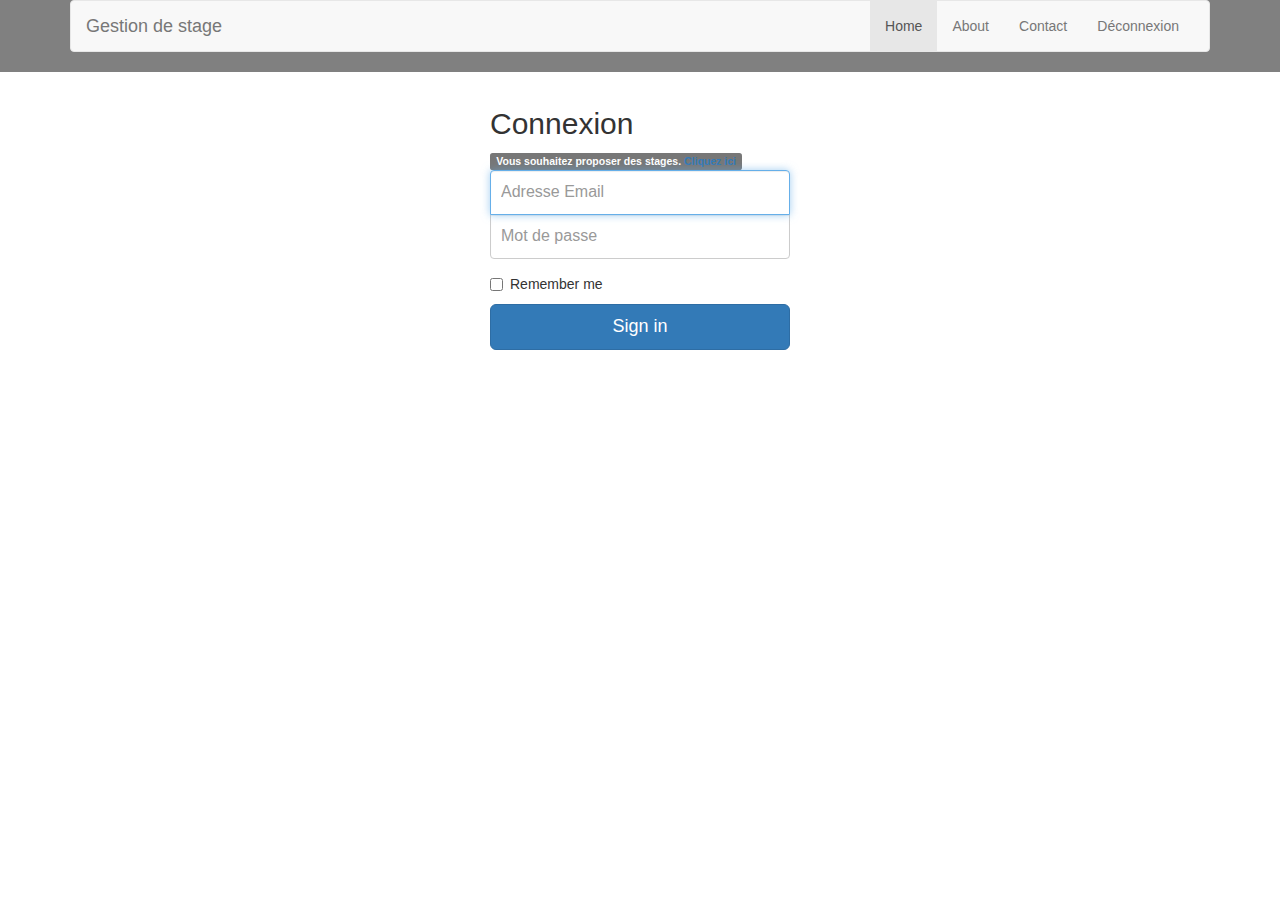
<file: website/index.html>
<!DOCTYPE html>
<html>
	<head>
		<meta charset="utf-8" />
		<title>Gestion des stages</title>

		<link rel="stylesheet" type="text/css" href="css/style.css">
		<link rel="stylesheet" type="text/css" href="css/bootstrap.min.css">

		<script language="javascript" type="text/javascript" href="js/bootstrap.min.js"></script>
		<script language="javascript" type="text/javascript" src="js/jquery.js"></script>
		<script language="javascript" type="text/javascript" src="js/jquery.cookie.js"></script>
		<script language="javascript" type="text/javascript" src="js/request.js"></script>
		<script language="javascript" type="text/javascript" src="js/sha1.js"></script>
		<script language="javascript" type="text/javascript" src="js/string.js"></script>
	</head>
	
	<body>
		<div id="header"></div>

		<div class="container">
			<div class="form-signin">
				<h2 class="form-signin-heading">Connexion</h2>
				<span id="message" class="label label-error" style="text-align: center;"></span>
				<span id="enterpriseregistration" class="label label-default" style="text-align: center;">
					Vous souhaitez proposer des stages. <a href="enterpriseregistration.html">Cliquez ici</a>
				</span>
				<label for="inputEmail" class="sr-only">Adresse Email</label>
				<input type="email" id="inputEmail" class="form-control" placeholder="Adresse Email" autofocus>
				<label for="inputPassword" class="sr-only">Mot de passe</label>
				<input type="password" id="inputPassword" class="form-control" placeholder="Mot de passe">
				<div class="checkbox">
					<label>
						<input type="checkbox" value="remember-me"> Remember me
					</label>
				</div>
				<button class="btn btn-lg btn-primary btn-block" type="submit"  id="sub">Sign in</button>
			</div>

		</div> <!-- /container -->

		<!--wrapper-->
			<script language="javascript" type="text/javascript">
				$('#header').load('inc/header.html');
			</script>
		<!--/wrapper-->

		<!--handler-->
			<script language="javascript" type="text/javascript">
				$('#sub').click(function () {
					var username = $('#inputEmail').val();
					var password = $('#inputPassword').val();

					if(request.login(username, password).status) {
						$(location).attr('href','home.html');
					}
					else {
						$('#message').html('Username or password not good, try again.');
					}
				});
			</script>
		<!--/handler-->
	</body>
</html>
</file>
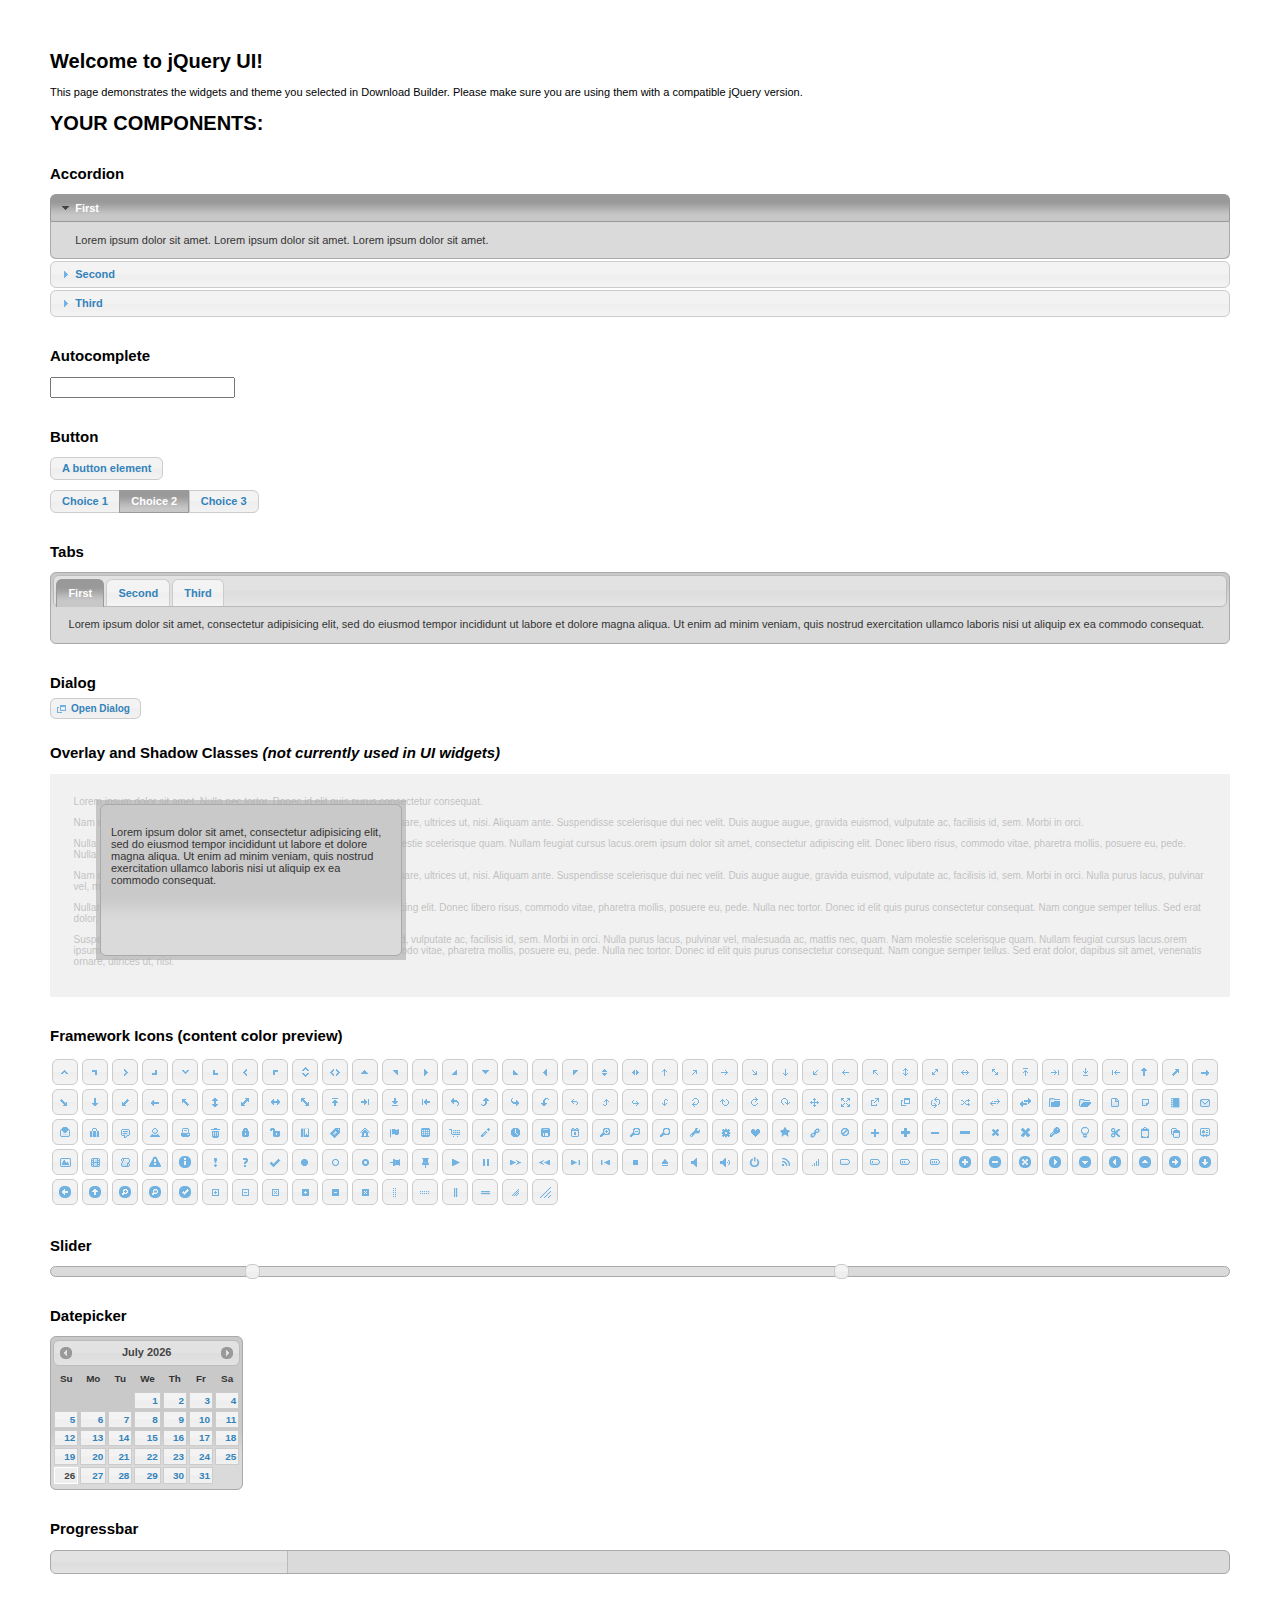
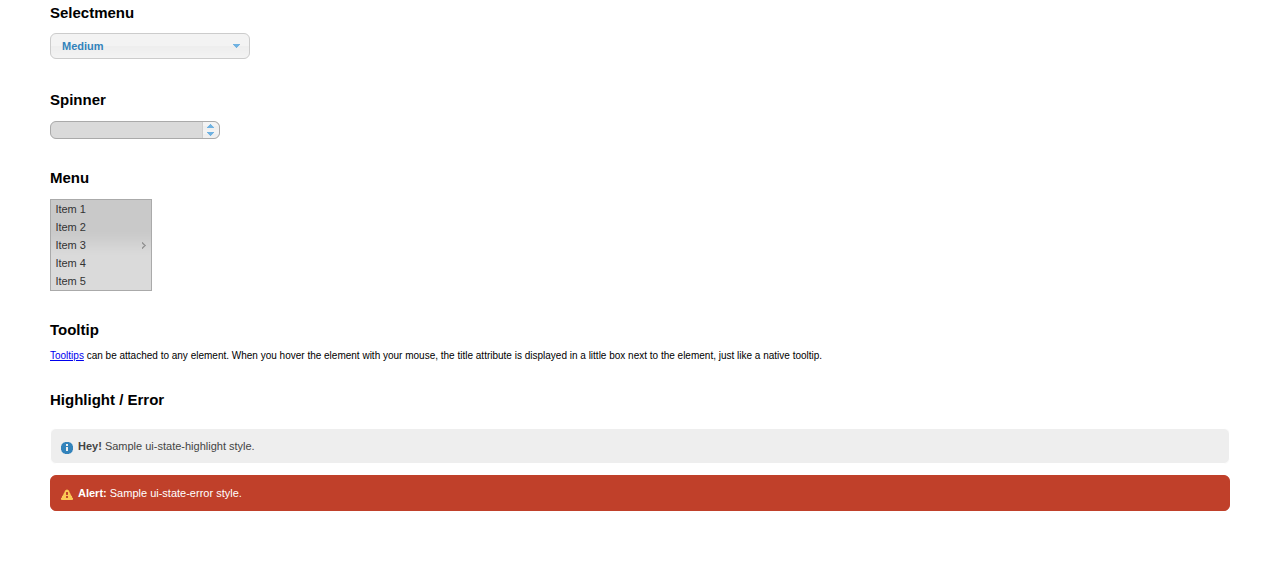
<file: website/js/jquery-ui-1.11.2.custom/index.html>
<!doctype html>
<html lang="us">
<head>
	<meta charset="utf-8">
	<title>jQuery UI Example Page</title>
	<link href="jquery-ui.css" rel="stylesheet">
	<style>
	body{
		font: 62.5% "Trebuchet MS", sans-serif;
		margin: 50px;
	}
	.demoHeaders {
		margin-top: 2em;
	}
	#dialog-link {
		padding: .4em 1em .4em 20px;
		text-decoration: none;
		position: relative;
	}
	#dialog-link span.ui-icon {
		margin: 0 5px 0 0;
		position: absolute;
		left: .2em;
		top: 50%;
		margin-top: -8px;
	}
	#icons {
		margin: 0;
		padding: 0;
	}
	#icons li {
		margin: 2px;
		position: relative;
		padding: 4px 0;
		cursor: pointer;
		float: left;
		list-style: none;
	}
	#icons span.ui-icon {
		float: left;
		margin: 0 4px;
	}
	.fakewindowcontain .ui-widget-overlay {
		position: absolute;
	}
	select {
		width: 200px;
	}
	</style>
</head>
<body>

<h1>Welcome to jQuery UI!</h1>

<div class="ui-widget">
	<p>This page demonstrates the widgets and theme you selected in Download Builder. Please make sure you are using them with a compatible jQuery version.</p>
</div>

<h1>YOUR COMPONENTS:</h1>


<!-- Accordion -->
<h2 class="demoHeaders">Accordion</h2>
<div id="accordion">
	<h3>First</h3>
	<div>Lorem ipsum dolor sit amet. Lorem ipsum dolor sit amet. Lorem ipsum dolor sit amet.</div>
	<h3>Second</h3>
	<div>Phasellus mattis tincidunt nibh.</div>
	<h3>Third</h3>
	<div>Nam dui erat, auctor a, dignissim quis.</div>
</div>



<!-- Autocomplete -->
<h2 class="demoHeaders">Autocomplete</h2>
<div>
	<input id="autocomplete" title="type &quot;a&quot;">
</div>



<!-- Button -->
<h2 class="demoHeaders">Button</h2>
<button id="button">A button element</button>
<form style="margin-top: 1em;">
	<div id="radioset">
		<input type="radio" id="radio1" name="radio"><label for="radio1">Choice 1</label>
		<input type="radio" id="radio2" name="radio" checked="checked"><label for="radio2">Choice 2</label>
		<input type="radio" id="radio3" name="radio"><label for="radio3">Choice 3</label>
	</div>
</form>



<!-- Tabs -->
<h2 class="demoHeaders">Tabs</h2>
<div id="tabs">
	<ul>
		<li><a href="#tabs-1">First</a></li>
		<li><a href="#tabs-2">Second</a></li>
		<li><a href="#tabs-3">Third</a></li>
	</ul>
	<div id="tabs-1">Lorem ipsum dolor sit amet, consectetur adipisicing elit, sed do eiusmod tempor incididunt ut labore et dolore magna aliqua. Ut enim ad minim veniam, quis nostrud exercitation ullamco laboris nisi ut aliquip ex ea commodo consequat.</div>
	<div id="tabs-2">Phasellus mattis tincidunt nibh. Cras orci urna, blandit id, pretium vel, aliquet ornare, felis. Maecenas scelerisque sem non nisl. Fusce sed lorem in enim dictum bibendum.</div>
	<div id="tabs-3">Nam dui erat, auctor a, dignissim quis, sollicitudin eu, felis. Pellentesque nisi urna, interdum eget, sagittis et, consequat vestibulum, lacus. Mauris porttitor ullamcorper augue.</div>
</div>



<!-- Dialog NOTE: Dialog is not generated by UI in this demo so it can be visually styled in themeroller-->
<h2 class="demoHeaders">Dialog</h2>
<p><a href="#" id="dialog-link" class="ui-state-default ui-corner-all"><span class="ui-icon ui-icon-newwin"></span>Open Dialog</a></p>

<h2 class="demoHeaders">Overlay and Shadow Classes <em>(not currently used in UI widgets)</em></h2>
<div style="position: relative; width: 96%; height: 200px; padding:1% 2%; overflow:hidden;" class="fakewindowcontain">
	<p>Lorem ipsum dolor sit amet,  Nulla nec tortor. Donec id elit quis purus consectetur consequat. </p><p>Nam congue semper tellus. Sed erat dolor, dapibus sit amet, venenatis ornare, ultrices ut, nisi. Aliquam ante. Suspendisse scelerisque dui nec velit. Duis augue augue, gravida euismod, vulputate ac, facilisis id, sem. Morbi in orci. </p><p>Nulla purus lacus, pulvinar vel, malesuada ac, mattis nec, quam. Nam molestie scelerisque quam. Nullam feugiat cursus lacus.orem ipsum dolor sit amet, consectetur adipiscing elit. Donec libero risus, commodo vitae, pharetra mollis, posuere eu, pede. Nulla nec tortor. Donec id elit quis purus consectetur consequat. </p><p>Nam congue semper tellus. Sed erat dolor, dapibus sit amet, venenatis ornare, ultrices ut, nisi. Aliquam ante. Suspendisse scelerisque dui nec velit. Duis augue augue, gravida euismod, vulputate ac, facilisis id, sem. Morbi in orci. Nulla purus lacus, pulvinar vel, malesuada ac, mattis nec, quam. Nam molestie scelerisque quam. </p><p>Nullam feugiat cursus lacus.orem ipsum dolor sit amet, consectetur adipiscing elit. Donec libero risus, commodo vitae, pharetra mollis, posuere eu, pede. Nulla nec tortor. Donec id elit quis purus consectetur consequat. Nam congue semper tellus. Sed erat dolor, dapibus sit amet, venenatis ornare, ultrices ut, nisi. Aliquam ante. </p><p>Suspendisse scelerisque dui nec velit. Duis augue augue, gravida euismod, vulputate ac, facilisis id, sem. Morbi in orci. Nulla purus lacus, pulvinar vel, malesuada ac, mattis nec, quam. Nam molestie scelerisque quam. Nullam feugiat cursus lacus.orem ipsum dolor sit amet, consectetur adipiscing elit. Donec libero risus, commodo vitae, pharetra mollis, posuere eu, pede. Nulla nec tortor. Donec id elit quis purus consectetur consequat. Nam congue semper tellus. Sed erat dolor, dapibus sit amet, venenatis ornare, ultrices ut, nisi. </p>

	<!-- ui-dialog -->
	<div class="ui-overlay"><div class="ui-widget-overlay"></div><div class="ui-widget-shadow ui-corner-all" style="width: 302px; height: 152px; position: absolute; left: 50px; top: 30px;"></div></div>
	<div style="position: absolute; width: 280px; height: 130px;left: 50px; top: 30px; padding: 10px;" class="ui-widget ui-widget-content ui-corner-all">
		<div class="ui-dialog-content ui-widget-content" style="background: none; border: 0;">
			<p>Lorem ipsum dolor sit amet, consectetur adipisicing elit, sed do eiusmod tempor incididunt ut labore et dolore magna aliqua. Ut enim ad minim veniam, quis nostrud exercitation ullamco laboris nisi ut aliquip ex ea commodo consequat.</p>
		</div>
	</div>

</div>

<!-- ui-dialog -->
<div id="dialog" title="Dialog Title">
	<p>Lorem ipsum dolor sit amet, consectetur adipisicing elit, sed do eiusmod tempor incididunt ut labore et dolore magna aliqua. Ut enim ad minim veniam, quis nostrud exercitation ullamco laboris nisi ut aliquip ex ea commodo consequat.</p>
</div>



<h2 class="demoHeaders">Framework Icons (content color preview)</h2>
<ul id="icons" class="ui-widget ui-helper-clearfix">
	<li class="ui-state-default ui-corner-all" title=".ui-icon-carat-1-n"><span class="ui-icon ui-icon-carat-1-n"></span></li>
	<li class="ui-state-default ui-corner-all" title=".ui-icon-carat-1-ne"><span class="ui-icon ui-icon-carat-1-ne"></span></li>
	<li class="ui-state-default ui-corner-all" title=".ui-icon-carat-1-e"><span class="ui-icon ui-icon-carat-1-e"></span></li>
	<li class="ui-state-default ui-corner-all" title=".ui-icon-carat-1-se"><span class="ui-icon ui-icon-carat-1-se"></span></li>
	<li class="ui-state-default ui-corner-all" title=".ui-icon-carat-1-s"><span class="ui-icon ui-icon-carat-1-s"></span></li>
	<li class="ui-state-default ui-corner-all" title=".ui-icon-carat-1-sw"><span class="ui-icon ui-icon-carat-1-sw"></span></li>
	<li class="ui-state-default ui-corner-all" title=".ui-icon-carat-1-w"><span class="ui-icon ui-icon-carat-1-w"></span></li>
	<li class="ui-state-default ui-corner-all" title=".ui-icon-carat-1-nw"><span class="ui-icon ui-icon-carat-1-nw"></span></li>
	<li class="ui-state-default ui-corner-all" title=".ui-icon-carat-2-n-s"><span class="ui-icon ui-icon-carat-2-n-s"></span></li>
	<li class="ui-state-default ui-corner-all" title=".ui-icon-carat-2-e-w"><span class="ui-icon ui-icon-carat-2-e-w"></span></li>
	<li class="ui-state-default ui-corner-all" title=".ui-icon-triangle-1-n"><span class="ui-icon ui-icon-triangle-1-n"></span></li>
	<li class="ui-state-default ui-corner-all" title=".ui-icon-triangle-1-ne"><span class="ui-icon ui-icon-triangle-1-ne"></span></li>
	<li class="ui-state-default ui-corner-all" title=".ui-icon-triangle-1-e"><span class="ui-icon ui-icon-triangle-1-e"></span></li>
	<li class="ui-state-default ui-corner-all" title=".ui-icon-triangle-1-se"><span class="ui-icon ui-icon-triangle-1-se"></span></li>
	<li class="ui-state-default ui-corner-all" title=".ui-icon-triangle-1-s"><span class="ui-icon ui-icon-triangle-1-s"></span></li>
	<li class="ui-state-default ui-corner-all" title=".ui-icon-triangle-1-sw"><span class="ui-icon ui-icon-triangle-1-sw"></span></li>
	<li class="ui-state-default ui-corner-all" title=".ui-icon-triangle-1-w"><span class="ui-icon ui-icon-triangle-1-w"></span></li>
	<li class="ui-state-default ui-corner-all" title=".ui-icon-triangle-1-nw"><span class="ui-icon ui-icon-triangle-1-nw"></span></li>
	<li class="ui-state-default ui-corner-all" title=".ui-icon-triangle-2-n-s"><span class="ui-icon ui-icon-triangle-2-n-s"></span></li>
	<li class="ui-state-default ui-corner-all" title=".ui-icon-triangle-2-e-w"><span class="ui-icon ui-icon-triangle-2-e-w"></span></li>
	<li class="ui-state-default ui-corner-all" title=".ui-icon-arrow-1-n"><span class="ui-icon ui-icon-arrow-1-n"></span></li>
	<li class="ui-state-default ui-corner-all" title=".ui-icon-arrow-1-ne"><span class="ui-icon ui-icon-arrow-1-ne"></span></li>
	<li class="ui-state-default ui-corner-all" title=".ui-icon-arrow-1-e"><span class="ui-icon ui-icon-arrow-1-e"></span></li>
	<li class="ui-state-default ui-corner-all" title=".ui-icon-arrow-1-se"><span class="ui-icon ui-icon-arrow-1-se"></span></li>
	<li class="ui-state-default ui-corner-all" title=".ui-icon-arrow-1-s"><span class="ui-icon ui-icon-arrow-1-s"></span></li>
	<li class="ui-state-default ui-corner-all" title=".ui-icon-arrow-1-sw"><span class="ui-icon ui-icon-arrow-1-sw"></span></li>
	<li class="ui-state-default ui-corner-all" title=".ui-icon-arrow-1-w"><span class="ui-icon ui-icon-arrow-1-w"></span></li>
	<li class="ui-state-default ui-corner-all" title=".ui-icon-arrow-1-nw"><span class="ui-icon ui-icon-arrow-1-nw"></span></li>
	<li class="ui-state-default ui-corner-all" title=".ui-icon-arrow-2-n-s"><span class="ui-icon ui-icon-arrow-2-n-s"></span></li>
	<li class="ui-state-default ui-corner-all" title=".ui-icon-arrow-2-ne-sw"><span class="ui-icon ui-icon-arrow-2-ne-sw"></span></li>
	<li class="ui-state-default ui-corner-all" title=".ui-icon-arrow-2-e-w"><span class="ui-icon ui-icon-arrow-2-e-w"></span></li>
	<li class="ui-state-default ui-corner-all" title=".ui-icon-arrow-2-se-nw"><span class="ui-icon ui-icon-arrow-2-se-nw"></span></li>
	<li class="ui-state-default ui-corner-all" title=".ui-icon-arrowstop-1-n"><span class="ui-icon ui-icon-arrowstop-1-n"></span></li>
	<li class="ui-state-default ui-corner-all" title=".ui-icon-arrowstop-1-e"><span class="ui-icon ui-icon-arrowstop-1-e"></span></li>
	<li class="ui-state-default ui-corner-all" title=".ui-icon-arrowstop-1-s"><span class="ui-icon ui-icon-arrowstop-1-s"></span></li>
	<li class="ui-state-default ui-corner-all" title=".ui-icon-arrowstop-1-w"><span class="ui-icon ui-icon-arrowstop-1-w"></span></li>
	<li class="ui-state-default ui-corner-all" title=".ui-icon-arrowthick-1-n"><span class="ui-icon ui-icon-arrowthick-1-n"></span></li>
	<li class="ui-state-default ui-corner-all" title=".ui-icon-arrowthick-1-ne"><span class="ui-icon ui-icon-arrowthick-1-ne"></span></li>
	<li class="ui-state-default ui-corner-all" title=".ui-icon-arrowthick-1-e"><span class="ui-icon ui-icon-arrowthick-1-e"></span></li>
	<li class="ui-state-default ui-corner-all" title=".ui-icon-arrowthick-1-se"><span class="ui-icon ui-icon-arrowthick-1-se"></span></li>
	<li class="ui-state-default ui-corner-all" title=".ui-icon-arrowthick-1-s"><span class="ui-icon ui-icon-arrowthick-1-s"></span></li>
	<li class="ui-state-default ui-corner-all" title=".ui-icon-arrowthick-1-sw"><span class="ui-icon ui-icon-arrowthick-1-sw"></span></li>
	<li class="ui-state-default ui-corner-all" title=".ui-icon-arrowthick-1-w"><span class="ui-icon ui-icon-arrowthick-1-w"></span></li>
	<li class="ui-state-default ui-corner-all" title=".ui-icon-arrowthick-1-nw"><span class="ui-icon ui-icon-arrowthick-1-nw"></span></li>
	<li class="ui-state-default ui-corner-all" title=".ui-icon-arrowthick-2-n-s"><span class="ui-icon ui-icon-arrowthick-2-n-s"></span></li>
	<li class="ui-state-default ui-corner-all" title=".ui-icon-arrowthick-2-ne-sw"><span class="ui-icon ui-icon-arrowthick-2-ne-sw"></span></li>
	<li class="ui-state-default ui-corner-all" title=".ui-icon-arrowthick-2-e-w"><span class="ui-icon ui-icon-arrowthick-2-e-w"></span></li>
	<li class="ui-state-default ui-corner-all" title=".ui-icon-arrowthick-2-se-nw"><span class="ui-icon ui-icon-arrowthick-2-se-nw"></span></li>
	<li class="ui-state-default ui-corner-all" title=".ui-icon-arrowthickstop-1-n"><span class="ui-icon ui-icon-arrowthickstop-1-n"></span></li>
	<li class="ui-state-default ui-corner-all" title=".ui-icon-arrowthickstop-1-e"><span class="ui-icon ui-icon-arrowthickstop-1-e"></span></li>
	<li class="ui-state-default ui-corner-all" title=".ui-icon-arrowthickstop-1-s"><span class="ui-icon ui-icon-arrowthickstop-1-s"></span></li>
	<li class="ui-state-default ui-corner-all" title=".ui-icon-arrowthickstop-1-w"><span class="ui-icon ui-icon-arrowthickstop-1-w"></span></li>
	<li class="ui-state-default ui-corner-all" title=".ui-icon-arrowreturnthick-1-w"><span class="ui-icon ui-icon-arrowreturnthick-1-w"></span></li>
	<li class="ui-state-default ui-corner-all" title=".ui-icon-arrowreturnthick-1-n"><span class="ui-icon ui-icon-arrowreturnthick-1-n"></span></li>
	<li class="ui-state-default ui-corner-all" title=".ui-icon-arrowreturnthick-1-e"><span class="ui-icon ui-icon-arrowreturnthick-1-e"></span></li>
	<li class="ui-state-default ui-corner-all" title=".ui-icon-arrowreturnthick-1-s"><span class="ui-icon ui-icon-arrowreturnthick-1-s"></span></li>
	<li class="ui-state-default ui-corner-all" title=".ui-icon-arrowreturn-1-w"><span class="ui-icon ui-icon-arrowreturn-1-w"></span></li>
	<li class="ui-state-default ui-corner-all" title=".ui-icon-arrowreturn-1-n"><span class="ui-icon ui-icon-arrowreturn-1-n"></span></li>
	<li class="ui-state-default ui-corner-all" title=".ui-icon-arrowreturn-1-e"><span class="ui-icon ui-icon-arrowreturn-1-e"></span></li>
	<li class="ui-state-default ui-corner-all" title=".ui-icon-arrowreturn-1-s"><span class="ui-icon ui-icon-arrowreturn-1-s"></span></li>
	<li class="ui-state-default ui-corner-all" title=".ui-icon-arrowrefresh-1-w"><span class="ui-icon ui-icon-arrowrefresh-1-w"></span></li>
	<li class="ui-state-default ui-corner-all" title=".ui-icon-arrowrefresh-1-n"><span class="ui-icon ui-icon-arrowrefresh-1-n"></span></li>
	<li class="ui-state-default ui-corner-all" title=".ui-icon-arrowrefresh-1-e"><span class="ui-icon ui-icon-arrowrefresh-1-e"></span></li>
	<li class="ui-state-default ui-corner-all" title=".ui-icon-arrowrefresh-1-s"><span class="ui-icon ui-icon-arrowrefresh-1-s"></span></li>
	<li class="ui-state-default ui-corner-all" title=".ui-icon-arrow-4"><span class="ui-icon ui-icon-arrow-4"></span></li>
	<li class="ui-state-default ui-corner-all" title=".ui-icon-arrow-4-diag"><span class="ui-icon ui-icon-arrow-4-diag"></span></li>
	<li class="ui-state-default ui-corner-all" title=".ui-icon-extlink"><span class="ui-icon ui-icon-extlink"></span></li>
	<li class="ui-state-default ui-corner-all" title=".ui-icon-newwin"><span class="ui-icon ui-icon-newwin"></span></li>
	<li class="ui-state-default ui-corner-all" title=".ui-icon-refresh"><span class="ui-icon ui-icon-refresh"></span></li>
	<li class="ui-state-default ui-corner-all" title=".ui-icon-shuffle"><span class="ui-icon ui-icon-shuffle"></span></li>
	<li class="ui-state-default ui-corner-all" title=".ui-icon-transfer-e-w"><span class="ui-icon ui-icon-transfer-e-w"></span></li>
	<li class="ui-state-default ui-corner-all" title=".ui-icon-transferthick-e-w"><span class="ui-icon ui-icon-transferthick-e-w"></span></li>
	<li class="ui-state-default ui-corner-all" title=".ui-icon-folder-collapsed"><span class="ui-icon ui-icon-folder-collapsed"></span></li>
	<li class="ui-state-default ui-corner-all" title=".ui-icon-folder-open"><span class="ui-icon ui-icon-folder-open"></span></li>
	<li class="ui-state-default ui-corner-all" title=".ui-icon-document"><span class="ui-icon ui-icon-document"></span></li>
	<li class="ui-state-default ui-corner-all" title=".ui-icon-document-b"><span class="ui-icon ui-icon-document-b"></span></li>
	<li class="ui-state-default ui-corner-all" title=".ui-icon-note"><span class="ui-icon ui-icon-note"></span></li>
	<li class="ui-state-default ui-corner-all" title=".ui-icon-mail-closed"><span class="ui-icon ui-icon-mail-closed"></span></li>
	<li class="ui-state-default ui-corner-all" title=".ui-icon-mail-open"><span class="ui-icon ui-icon-mail-open"></span></li>
	<li class="ui-state-default ui-corner-all" title=".ui-icon-suitcase"><span class="ui-icon ui-icon-suitcase"></span></li>
	<li class="ui-state-default ui-corner-all" title=".ui-icon-comment"><span class="ui-icon ui-icon-comment"></span></li>
	<li class="ui-state-default ui-corner-all" title=".ui-icon-person"><span class="ui-icon ui-icon-person"></span></li>
	<li class="ui-state-default ui-corner-all" title=".ui-icon-print"><span class="ui-icon ui-icon-print"></span></li>
	<li class="ui-state-default ui-corner-all" title=".ui-icon-trash"><span class="ui-icon ui-icon-trash"></span></li>
	<li class="ui-state-default ui-corner-all" title=".ui-icon-locked"><span class="ui-icon ui-icon-locked"></span></li>
	<li class="ui-state-default ui-corner-all" title=".ui-icon-unlocked"><span class="ui-icon ui-icon-unlocked"></span></li>
	<li class="ui-state-default ui-corner-all" title=".ui-icon-bookmark"><span class="ui-icon ui-icon-bookmark"></span></li>
	<li class="ui-state-default ui-corner-all" title=".ui-icon-tag"><span class="ui-icon ui-icon-tag"></span></li>
	<li class="ui-state-default ui-corner-all" title=".ui-icon-home"><span class="ui-icon ui-icon-home"></span></li>
	<li class="ui-state-default ui-corner-all" title=".ui-icon-flag"><span class="ui-icon ui-icon-flag"></span></li>
	<li class="ui-state-default ui-corner-all" title=".ui-icon-calculator"><span class="ui-icon ui-icon-calculator"></span></li>
	<li class="ui-state-default ui-corner-all" title=".ui-icon-cart"><span class="ui-icon ui-icon-cart"></span></li>
	<li class="ui-state-default ui-corner-all" title=".ui-icon-pencil"><span class="ui-icon ui-icon-pencil"></span></li>
	<li class="ui-state-default ui-corner-all" title=".ui-icon-clock"><span class="ui-icon ui-icon-clock"></span></li>
	<li class="ui-state-default ui-corner-all" title=".ui-icon-disk"><span class="ui-icon ui-icon-disk"></span></li>
	<li class="ui-state-default ui-corner-all" title=".ui-icon-calendar"><span class="ui-icon ui-icon-calendar"></span></li>
	<li class="ui-state-default ui-corner-all" title=".ui-icon-zoomin"><span class="ui-icon ui-icon-zoomin"></span></li>
	<li class="ui-state-default ui-corner-all" title=".ui-icon-zoomout"><span class="ui-icon ui-icon-zoomout"></span></li>
	<li class="ui-state-default ui-corner-all" title=".ui-icon-search"><span class="ui-icon ui-icon-search"></span></li>
	<li class="ui-state-default ui-corner-all" title=".ui-icon-wrench"><span class="ui-icon ui-icon-wrench"></span></li>
	<li class="ui-state-default ui-corner-all" title=".ui-icon-gear"><span class="ui-icon ui-icon-gear"></span></li>
	<li class="ui-state-default ui-corner-all" title=".ui-icon-heart"><span class="ui-icon ui-icon-heart"></span></li>
	<li class="ui-state-default ui-corner-all" title=".ui-icon-star"><span class="ui-icon ui-icon-star"></span></li>
	<li class="ui-state-default ui-corner-all" title=".ui-icon-link"><span class="ui-icon ui-icon-link"></span></li>
	<li class="ui-state-default ui-corner-all" title=".ui-icon-cancel"><span class="ui-icon ui-icon-cancel"></span></li>
	<li class="ui-state-default ui-corner-all" title=".ui-icon-plus"><span class="ui-icon ui-icon-plus"></span></li>
	<li class="ui-state-default ui-corner-all" title=".ui-icon-plusthick"><span class="ui-icon ui-icon-plusthick"></span></li>
	<li class="ui-state-default ui-corner-all" title=".ui-icon-minus"><span class="ui-icon ui-icon-minus"></span></li>
	<li class="ui-state-default ui-corner-all" title=".ui-icon-minusthick"><span class="ui-icon ui-icon-minusthick"></span></li>
	<li class="ui-state-default ui-corner-all" title=".ui-icon-close"><span class="ui-icon ui-icon-close"></span></li>
	<li class="ui-state-default ui-corner-all" title=".ui-icon-closethick"><span class="ui-icon ui-icon-closethick"></span></li>
	<li class="ui-state-default ui-corner-all" title=".ui-icon-key"><span class="ui-icon ui-icon-key"></span></li>
	<li class="ui-state-default ui-corner-all" title=".ui-icon-lightbulb"><span class="ui-icon ui-icon-lightbulb"></span></li>
	<li class="ui-state-default ui-corner-all" title=".ui-icon-scissors"><span class="ui-icon ui-icon-scissors"></span></li>
	<li class="ui-state-default ui-corner-all" title=".ui-icon-clipboard"><span class="ui-icon ui-icon-clipboard"></span></li>
	<li class="ui-state-default ui-corner-all" title=".ui-icon-copy"><span class="ui-icon ui-icon-copy"></span></li>
	<li class="ui-state-default ui-corner-all" title=".ui-icon-contact"><span class="ui-icon ui-icon-contact"></span></li>
	<li class="ui-state-default ui-corner-all" title=".ui-icon-image"><span class="ui-icon ui-icon-image"></span></li>
	<li class="ui-state-default ui-corner-all" title=".ui-icon-video"><span class="ui-icon ui-icon-video"></span></li>
	<li class="ui-state-default ui-corner-all" title=".ui-icon-script"><span class="ui-icon ui-icon-script"></span></li>
	<li class="ui-state-default ui-corner-all" title=".ui-icon-alert"><span class="ui-icon ui-icon-alert"></span></li>
	<li class="ui-state-default ui-corner-all" title=".ui-icon-info"><span class="ui-icon ui-icon-info"></span></li>
	<li class="ui-state-default ui-corner-all" title=".ui-icon-notice"><span class="ui-icon ui-icon-notice"></span></li>
	<li class="ui-state-default ui-corner-all" title=".ui-icon-help"><span class="ui-icon ui-icon-help"></span></li>
	<li class="ui-state-default ui-corner-all" title=".ui-icon-check"><span class="ui-icon ui-icon-check"></span></li>
	<li class="ui-state-default ui-corner-all" title=".ui-icon-bullet"><span class="ui-icon ui-icon-bullet"></span></li>
	<li class="ui-state-default ui-corner-all" title=".ui-icon-radio-off"><span class="ui-icon ui-icon-radio-off"></span></li>
	<li class="ui-state-default ui-corner-all" title=".ui-icon-radio-on"><span class="ui-icon ui-icon-radio-on"></span></li>
	<li class="ui-state-default ui-corner-all" title=".ui-icon-pin-w"><span class="ui-icon ui-icon-pin-w"></span></li>
	<li class="ui-state-default ui-corner-all" title=".ui-icon-pin-s"><span class="ui-icon ui-icon-pin-s"></span></li>
	<li class="ui-state-default ui-corner-all" title=".ui-icon-play"><span class="ui-icon ui-icon-play"></span></li>
	<li class="ui-state-default ui-corner-all" title=".ui-icon-pause"><span class="ui-icon ui-icon-pause"></span></li>
	<li class="ui-state-default ui-corner-all" title=".ui-icon-seek-next"><span class="ui-icon ui-icon-seek-next"></span></li>
	<li class="ui-state-default ui-corner-all" title=".ui-icon-seek-prev"><span class="ui-icon ui-icon-seek-prev"></span></li>
	<li class="ui-state-default ui-corner-all" title=".ui-icon-seek-end"><span class="ui-icon ui-icon-seek-end"></span></li>
	<li class="ui-state-default ui-corner-all" title=".ui-icon-seek-first"><span class="ui-icon ui-icon-seek-first"></span></li>
	<li class="ui-state-default ui-corner-all" title=".ui-icon-stop"><span class="ui-icon ui-icon-stop"></span></li>
	<li class="ui-state-default ui-corner-all" title=".ui-icon-eject"><span class="ui-icon ui-icon-eject"></span></li>
	<li class="ui-state-default ui-corner-all" title=".ui-icon-volume-off"><span class="ui-icon ui-icon-volume-off"></span></li>
	<li class="ui-state-default ui-corner-all" title=".ui-icon-volume-on"><span class="ui-icon ui-icon-volume-on"></span></li>
	<li class="ui-state-default ui-corner-all" title=".ui-icon-power"><span class="ui-icon ui-icon-power"></span></li>
	<li class="ui-state-default ui-corner-all" title=".ui-icon-signal-diag"><span class="ui-icon ui-icon-signal-diag"></span></li>
	<li class="ui-state-default ui-corner-all" title=".ui-icon-signal"><span class="ui-icon ui-icon-signal"></span></li>
	<li class="ui-state-default ui-corner-all" title=".ui-icon-battery-0"><span class="ui-icon ui-icon-battery-0"></span></li>
	<li class="ui-state-default ui-corner-all" title=".ui-icon-battery-1"><span class="ui-icon ui-icon-battery-1"></span></li>
	<li class="ui-state-default ui-corner-all" title=".ui-icon-battery-2"><span class="ui-icon ui-icon-battery-2"></span></li>
	<li class="ui-state-default ui-corner-all" title=".ui-icon-battery-3"><span class="ui-icon ui-icon-battery-3"></span></li>
	<li class="ui-state-default ui-corner-all" title=".ui-icon-circle-plus"><span class="ui-icon ui-icon-circle-plus"></span></li>
	<li class="ui-state-default ui-corner-all" title=".ui-icon-circle-minus"><span class="ui-icon ui-icon-circle-minus"></span></li>
	<li class="ui-state-default ui-corner-all" title=".ui-icon-circle-close"><span class="ui-icon ui-icon-circle-close"></span></li>
	<li class="ui-state-default ui-corner-all" title=".ui-icon-circle-triangle-e"><span class="ui-icon ui-icon-circle-triangle-e"></span></li>
	<li class="ui-state-default ui-corner-all" title=".ui-icon-circle-triangle-s"><span class="ui-icon ui-icon-circle-triangle-s"></span></li>
	<li class="ui-state-default ui-corner-all" title=".ui-icon-circle-triangle-w"><span class="ui-icon ui-icon-circle-triangle-w"></span></li>
	<li class="ui-state-default ui-corner-all" title=".ui-icon-circle-triangle-n"><span class="ui-icon ui-icon-circle-triangle-n"></span></li>
	<li class="ui-state-default ui-corner-all" title=".ui-icon-circle-arrow-e"><span class="ui-icon ui-icon-circle-arrow-e"></span></li>
	<li class="ui-state-default ui-corner-all" title=".ui-icon-circle-arrow-s"><span class="ui-icon ui-icon-circle-arrow-s"></span></li>
	<li class="ui-state-default ui-corner-all" title=".ui-icon-circle-arrow-w"><span class="ui-icon ui-icon-circle-arrow-w"></span></li>
	<li class="ui-state-default ui-corner-all" title=".ui-icon-circle-arrow-n"><span class="ui-icon ui-icon-circle-arrow-n"></span></li>
	<li class="ui-state-default ui-corner-all" title=".ui-icon-circle-zoomin"><span class="ui-icon ui-icon-circle-zoomin"></span></li>
	<li class="ui-state-default ui-corner-all" title=".ui-icon-circle-zoomout"><span class="ui-icon ui-icon-circle-zoomout"></span></li>
	<li class="ui-state-default ui-corner-all" title=".ui-icon-circle-check"><span class="ui-icon ui-icon-circle-check"></span></li>
	<li class="ui-state-default ui-corner-all" title=".ui-icon-circlesmall-plus"><span class="ui-icon ui-icon-circlesmall-plus"></span></li>
	<li class="ui-state-default ui-corner-all" title=".ui-icon-circlesmall-minus"><span class="ui-icon ui-icon-circlesmall-minus"></span></li>
	<li class="ui-state-default ui-corner-all" title=".ui-icon-circlesmall-close"><span class="ui-icon ui-icon-circlesmall-close"></span></li>
	<li class="ui-state-default ui-corner-all" title=".ui-icon-squaresmall-plus"><span class="ui-icon ui-icon-squaresmall-plus"></span></li>
	<li class="ui-state-default ui-corner-all" title=".ui-icon-squaresmall-minus"><span class="ui-icon ui-icon-squaresmall-minus"></span></li>
	<li class="ui-state-default ui-corner-all" title=".ui-icon-squaresmall-close"><span class="ui-icon ui-icon-squaresmall-close"></span></li>
	<li class="ui-state-default ui-corner-all" title=".ui-icon-grip-dotted-vertical"><span class="ui-icon ui-icon-grip-dotted-vertical"></span></li>
	<li class="ui-state-default ui-corner-all" title=".ui-icon-grip-dotted-horizontal"><span class="ui-icon ui-icon-grip-dotted-horizontal"></span></li>
	<li class="ui-state-default ui-corner-all" title=".ui-icon-grip-solid-vertical"><span class="ui-icon ui-icon-grip-solid-vertical"></span></li>
	<li class="ui-state-default ui-corner-all" title=".ui-icon-grip-solid-horizontal"><span class="ui-icon ui-icon-grip-solid-horizontal"></span></li>
	<li class="ui-state-default ui-corner-all" title=".ui-icon-gripsmall-diagonal-se"><span class="ui-icon ui-icon-gripsmall-diagonal-se"></span></li>
	<li class="ui-state-default ui-corner-all" title=".ui-icon-grip-diagonal-se"><span class="ui-icon ui-icon-grip-diagonal-se"></span></li>
</ul>


<!-- Slider -->
<h2 class="demoHeaders">Slider</h2>
<div id="slider"></div>



<!-- Datepicker -->
<h2 class="demoHeaders">Datepicker</h2>
<div id="datepicker"></div>



<!-- Progressbar -->
<h2 class="demoHeaders">Progressbar</h2>
<div id="progressbar"></div>



<!-- Progressbar -->
<h2 class="demoHeaders">Selectmenu</h2>
<select id="selectmenu">
	<option>Slower</option>
	<option>Slow</option>
	<option selected="selected">Medium</option>
	<option>Fast</option>
	<option>Faster</option>
</select>



<!-- Spinner -->
<h2 class="demoHeaders">Spinner</h2>
<input id="spinner">



<!-- Menu -->
<h2 class="demoHeaders">Menu</h2>
<ul style="width:100px;" id="menu">
	<li>Item 1</li>
	<li>Item 2</li>
	<li>Item 3
		<ul>
			<li>Item 3-1</li>
			<li>Item 3-2</li>
			<li>Item 3-3</li>
			<li>Item 3-4</li>
			<li>Item 3-5</li>
		</ul>
	</li>
	<li>Item 4</li>
	<li>Item 5</li>
</ul>



<!-- Tooltip -->
<h2 class="demoHeaders">Tooltip</h2>
<p id="tooltip">
	<a href="#" title="That&apos;s what this widget is">Tooltips</a> can be attached to any element. When you hover
the element with your mouse, the title attribute is displayed in a little box next to the element, just like a native tooltip.
</p>


<!-- Highlight / Error -->
<h2 class="demoHeaders">Highlight / Error</h2>
<div class="ui-widget">
	<div class="ui-state-highlight ui-corner-all" style="margin-top: 20px; padding: 0 .7em;">
		<p><span class="ui-icon ui-icon-info" style="float: left; margin-right: .3em;"></span>
		<strong>Hey!</strong> Sample ui-state-highlight style.</p>
	</div>
</div>
<br>
<div class="ui-widget">
	<div class="ui-state-error ui-corner-all" style="padding: 0 .7em;">
		<p><span class="ui-icon ui-icon-alert" style="float: left; margin-right: .3em;"></span>
		<strong>Alert:</strong> Sample ui-state-error style.</p>
	</div>
</div>

<script src="external/jquery/jquery.js"></script>
<script src="jquery-ui.js"></script>
<script>

$( "#accordion" ).accordion();



var availableTags = [
	"ActionScript",
	"AppleScript",
	"Asp",
	"BASIC",
	"C",
	"C++",
	"Clojure",
	"COBOL",
	"ColdFusion",
	"Erlang",
	"Fortran",
	"Groovy",
	"Haskell",
	"Java",
	"JavaScript",
	"Lisp",
	"Perl",
	"PHP",
	"Python",
	"Ruby",
	"Scala",
	"Scheme"
];
$( "#autocomplete" ).autocomplete({
	source: availableTags
});



$( "#button" ).button();
$( "#radioset" ).buttonset();



$( "#tabs" ).tabs();



$( "#dialog" ).dialog({
	autoOpen: false,
	width: 400,
	buttons: [
		{
			text: "Ok",
			click: function() {
				$( this ).dialog( "close" );
			}
		},
		{
			text: "Cancel",
			click: function() {
				$( this ).dialog( "close" );
			}
		}
	]
});

// Link to open the dialog
$( "#dialog-link" ).click(function( event ) {
	$( "#dialog" ).dialog( "open" );
	event.preventDefault();
});



$( "#datepicker" ).datepicker({
	inline: true
});



$( "#slider" ).slider({
	range: true,
	values: [ 17, 67 ]
});



$( "#progressbar" ).progressbar({
	value: 20
});



$( "#spinner" ).spinner();



$( "#menu" ).menu();



$( "#tooltip" ).tooltip();



$( "#selectmenu" ).selectmenu();


// Hover states on the static widgets
$( "#dialog-link, #icons li" ).hover(
	function() {
		$( this ).addClass( "ui-state-hover" );
	},
	function() {
		$( this ).removeClass( "ui-state-hover" );
	}
);
</script>
</body>
</html>
</file>
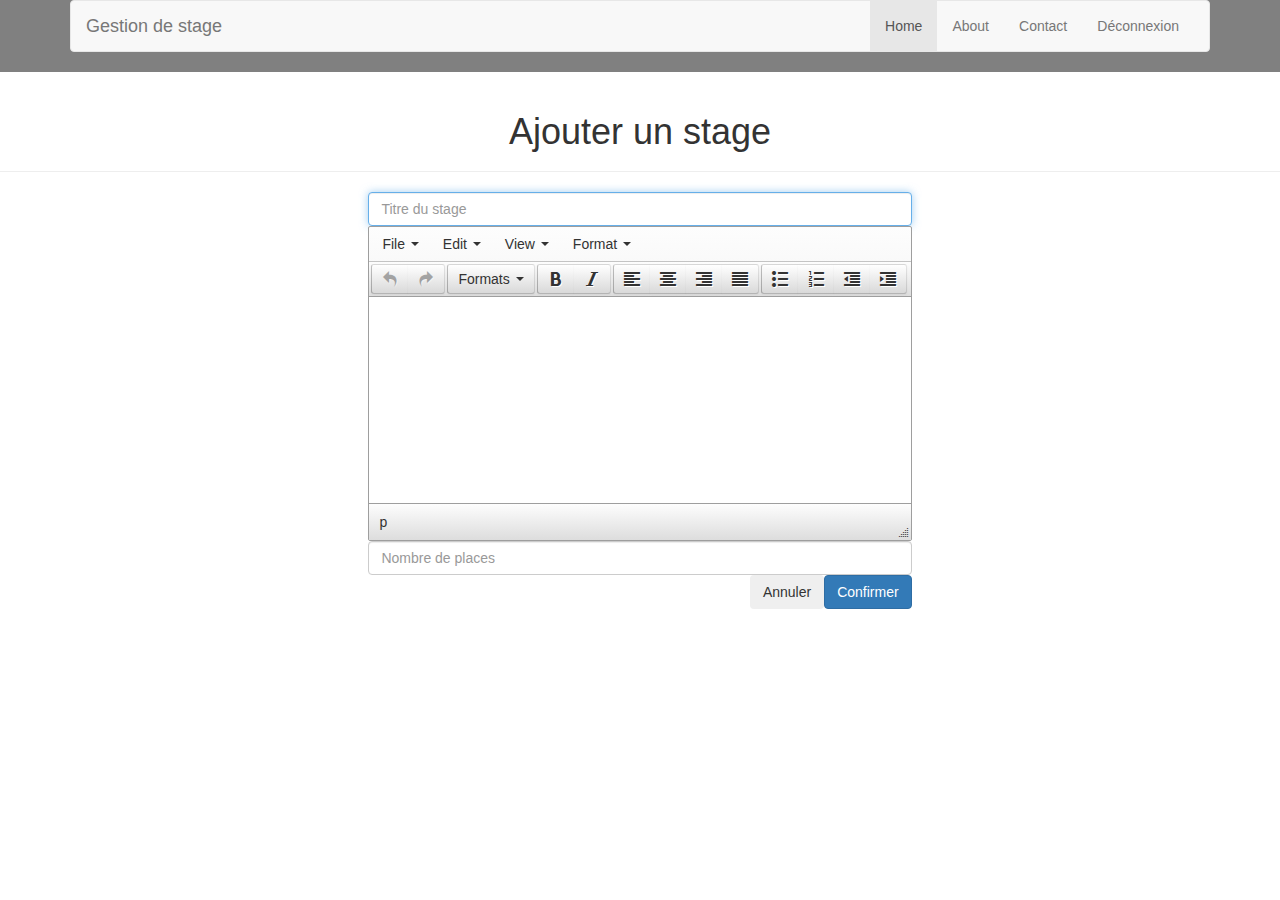
<file: website/addstage.html>
<!DOCTYPE html>
<html>
	<head>
		<meta charset="utf-8" />
		<title>Ajouter un stage</title>

		<link rel="stylesheet" type="text/css" href="css/style.css">
		<link rel="stylesheet" type="text/css" href="css/bootstrap.min.css">

		<script language="javascript" type="text/javascript" href="js/bootstrap.min.js"></script>
		<script language="javascript" type="text/javascript" src="js/jquery.js"></script>
		<script language="javascript" type="text/javascript" src="js/jquery.cookie.js"></script>
		<script language="javascript" type="text/javascript" src="js/request.js"></script>
		<script language="javascript" type="text/javascript" src="js/sha1.js"></script>
		<script language="javascript" type="text/javascript" src="js/string.js"></script>

		<script type="text/javascript" src="js/tinymce/tinymce.min.js"></script>
		<script type="text/javascript">
			tinymce.init({
			    selector: "textarea"
			});
		</script>
	</head>
	
	<body>
		<div id="header"></div>

		<div id="content">
			<div id="content-title" class="page-header"><h1>Ajouter un stage</h1></div>
			<p>
				
			</p>

			<div id="addstage-form" class="form">
				<input type="text" name="name" id="name" class="form-control" placeholder="Titre du stage" required autofocus />
				<textarea name="description" id="description" rows="10" cols="50" placeholder="Description du stage" required></textarea>
				<input type="number" name="placenumber" id="placenumber" class="form-control" placeholder="Nombre de places" required />
					   
				<button type="button" id="submitbutton" class="btn btn-primary" style="float: right;">Confirmer</button>
				<button type="button" id="cancelbutton" class="btn btn-second" style="float: right;">Annuler</button>
			</form>
		</div>

		<!--wrapper-->
			<script language="javascript" type="text/javascript">
				$('#header').load('inc/header.html');
			</script>
		<!--/wrapper-->

		<!--handler-->
			<script language="javascript" type="text/javascript">
				$(document).ready(function () {
				   $("#submitbutton").click(function(){
				   		console.log(tinymce.get('description').getContent());
						var name = $('#name').val();
						var description = tinymce.get('description').getContent();
						var placenumber = $('#placenumber').val();

						if(request.addStage(name, description, placenumber).status) {
							$(location).attr('href', 'home.html');
						}
	   				});

				   $("#cancelbutton").click(function(){
						$(location).attr('href', 'home.html');
	   				});
				});
			</script>
		<!--/handler-->
	</body>
</html>
</file>
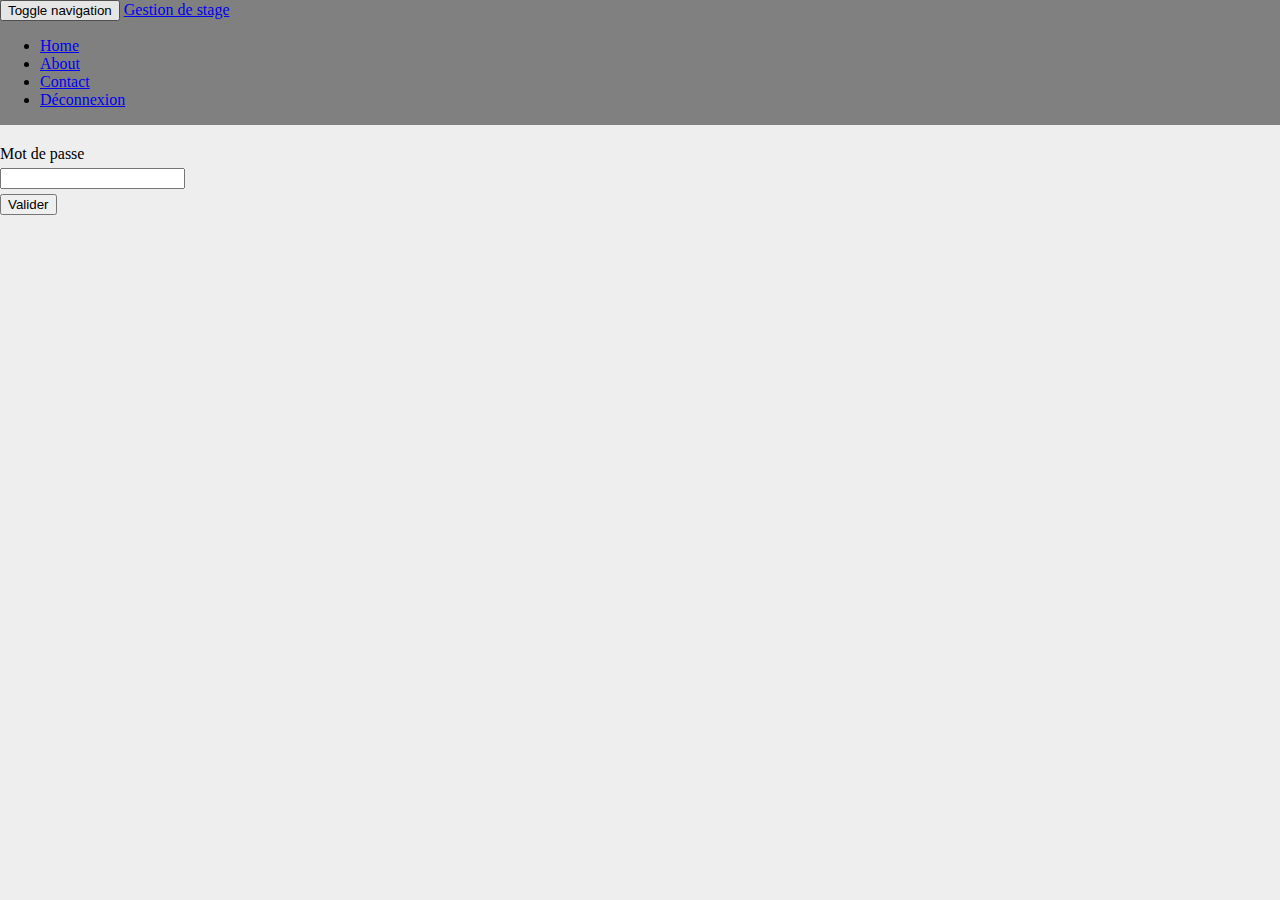
<file: website/candidate.html>
<!DOCTYPE html>
<html>
	<head>
		<meta charset="utf-8" />
		<title>Gestion des stages</title>

		<link rel="stylesheet" type="text/css" href="css/style.css">

		<script language="javascript" type="text/javascript" src="js/jquery.js"></script>
		<script language="javascript" type="text/javascript" src="js/jquery.cookie.js"></script>
		<script language="javascript" type="text/javascript" src="js/request.js"></script>
		<script language="javascript" type="text/javascript" src="js/sha1.js"></script>
		<script language="javascript" type="text/javascript" src="js/string.js"></script>
	</head>
	
	<body>
		<div id="header"></div>

		<!--content-->
			<div id="content">
				<label for="password">Mot de passe</label>
				<input type="text" id="password"/>
				<input type="button" id="validate" value="Valider"/>
			</div>
		<!--/content-->

		<!--wrapper-->
			<script language="javascript" type="text/javascript">
				$('#header').load('inc/header.html');
			</script>
		<!--/wrapper-->

		<!--handler-->
			<script language="javascript" type="text/javascript">
				$(document).ready(function() {
					$('#validate').click(function(event) {
						var id = GetURLParameter('id');
						var code = GetURLParameter('code');
						var password = SHA1($('#password').val());

						request.validateStudentSession(id, code, password);

						$(location).attr('href', 'index.html');
					});
				});

				function GetURLParameter(sParam) {
				    var sPageURL = window.location.search.substring(1);
				    var sURLVariables = sPageURL.split('&');

				    for (var i = 0; i < sURLVariables.length; i++) 
				    {
				        var sParameterName = sURLVariables[i].split('=');
				        if (sParameterName[0] == sParam) 
				        {
				            return sParameterName[1];
				        }
				    }
				}
			</script>
		<!--/handler-->
	</body>
</html>
</file>
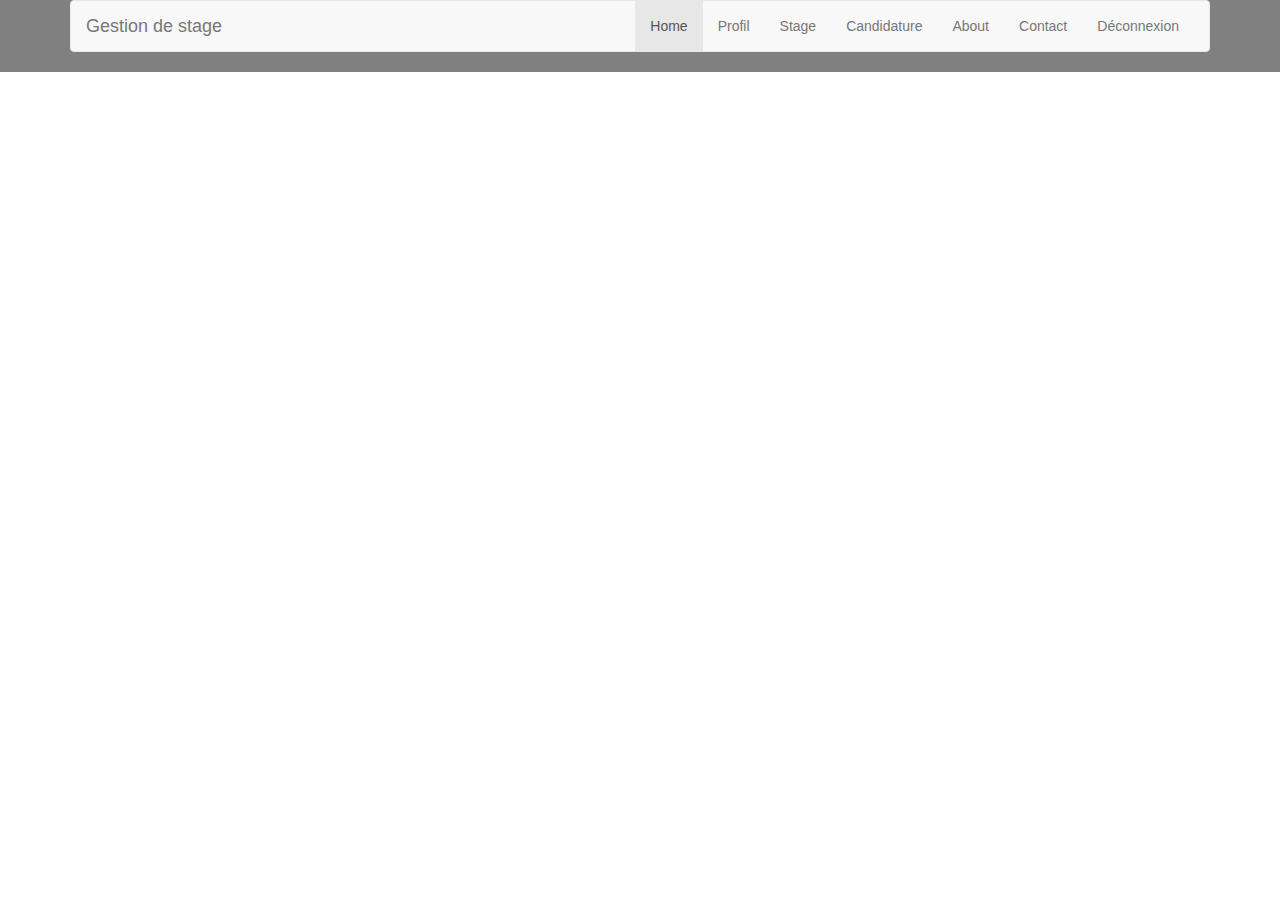
<file: website/candidature.html>
<!DOCTYPE html>
<html>
<head>
	<meta charset="utf-8" />
	<title>Profil</title>

	<link rel="stylesheet" type="text/css" href="css/style.css">
	<link rel="stylesheet" type="text/css" href="css/bootstrap.min.css">

	<script language="javascript" type="text/javascript" href="js/bootstrap.min.js"></script>
	<script language="javascript" type="text/javascript" src="js/jquery.js"></script>
	<script language="javascript" type="text/javascript" src="js/jquery.cookie.js"></script>
	<script language="javascript" type="text/javascript" src="js/request.js"></script>
	<script language="javascript" type="text/javascript" src="js/sha1.js"></script>
	<script language="javascript" type="text/javascript" src="js/string.js"></script>
</head>

<body>
	<div id="header"></div>

	<div id="content">
	</div>

	<!--wrapper-->
	<script language="javascript" type="text/javascript">
		$('#header').load('inc/student-header.html');
	</script>
	<!--/wrapper-->

	<!--handler-->
	<script language="javascript" type="text/javascript">
		var candidatedstages = request.getCandidatedStages();
		
		var candidatedstageswrapper = $('<div/>', {
			id: 'candidatedstageswrapper'
		}).appendTo(content);

		var candidatedstagesmessage = $('<span/>', {
			id: 'candidatedstagesmessage'
		}).appendTo(candidatedstageswrapper);

		var candidatedstagestable = $('<div/>', {
			id: 'candidatedstagestable'
		}).appendTo(candidatedstageswrapper);

		if(candidatedstages.status) {
			var candidatedstagestablecontent = "";

			if(candidatedstages.values != null) {
				candidatedstagestablecontent += '<div class="page-header"><h2>Stage auquelles vous êtes inscrit</h2></div><div class="row"><div class="jumbotron"><table class="table-bordered table-striped table-hover table-condensed"><thead><th>Nom</th><th>Description</th></thead><tbody>';

				for(var i in candidatedstages.values) {
					candidatedstagestablecontent += String.format('<tr><td>{0}</td><td>{1}</td></tr>', candidatedstages.values[i].title, candidatedstages.values[i].description);
				}

				candidatedstagestablecontent += '</tbody></table></div></div>';
			}
			else {
				candidatedstagestablecontent = 'Pas de candidatedstages';
			}
		}

		candidatedstagestable.html(candidatedstagestablecontent);
	</script>
	<!--/handler-->
</body>
</html>
</file>
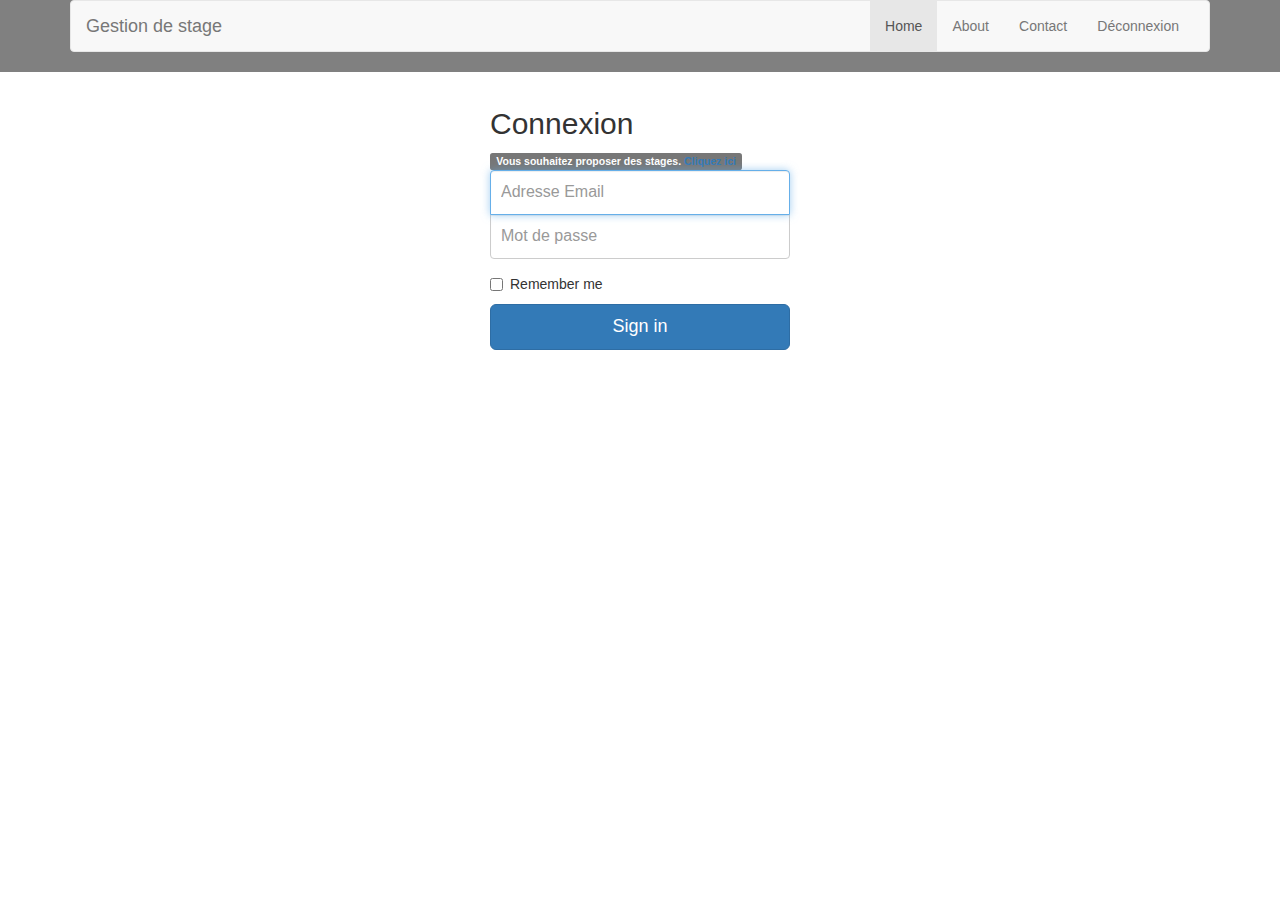
<file: website/disconnect.html>
<html>
	<head>
		<script language="javascript" type="text/javascript" src="js/jquery.js"></script>
		<script language="javascript" type="text/javascript" src="js/jquery.cookie.js"></script>
		<script language="javascript" type="text/javascript" src="js/request.js"></script>
		<script language="javascript" type="text/javascript" src="js/string.js"></script>
		<script language="javascript" type="text/javascript" src="js/sha1.js"></script>

		<script language="javascript" type="text/javascript">
			request.disconnect();

			$(location).attr('href','index.html');
		</script>
	</head>

	<body>
	</body>
</html>
</file>
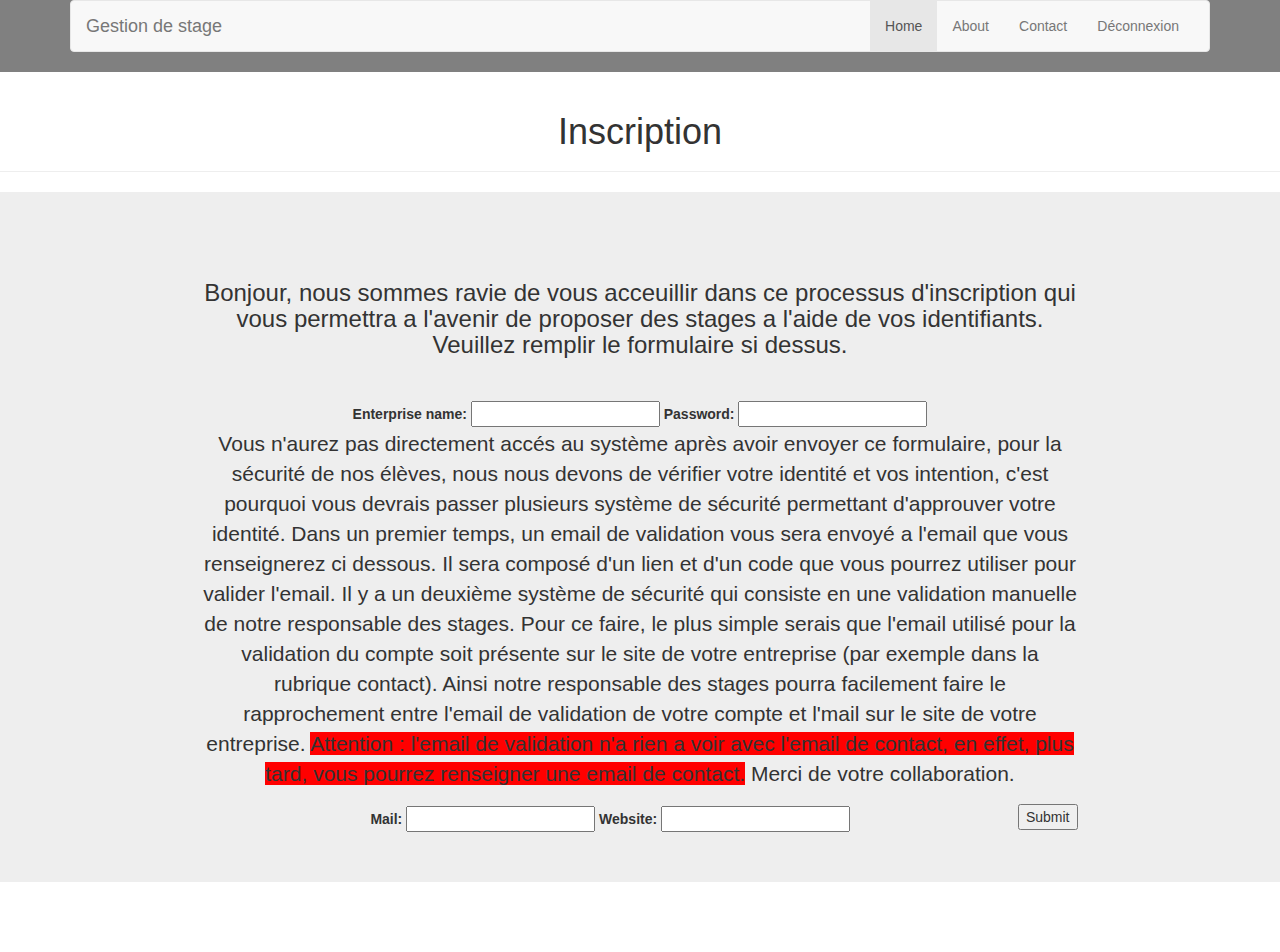
<file: website/enterpriseregistration.html>
<!DOCTYPE html>
<html>
<head>
	<meta charset="utf-8" />
	<title>Gestion des stages</title>

	<link rel="stylesheet" type="text/css" media="screen" href="css/style.css">
	<link rel="stylesheet" type="text/css" media="screen" href="css/enterpriseregistration.css">
	<link rel="stylesheet" type="text/css" href="css/bootstrap.min.css">

	<script language="javascript" type="text/javascript" href="js/bootstrap.min.js"></script>
	<script language="javascript" type="text/javascript" src="js/jquery.js"></script>
	<script language="javascript" type="text/javascript" src="js/request.js"></script>
	<script language="javascript" type="text/javascript" src="js/sha1.js"></script>
</head>

<body>
	<div id="header"></div>

	<div id="content" role="main">
		<div id="content-title" class="page-header"><h1>Inscription</h1></div>

		<div class="jumbotron">
			<div class="container-fluid">
				<div class="row-fluid">
					<div style="width: 70%; margin: auto;">
						<div class="page-header"><h3>Bonjour, nous sommes ravie de vous acceuillir dans ce processus d'inscription qui vous permettra a l'avenir de proposer des stages a l'aide de vos identifiants. Veuillez remplir le formulaire si dessus.</h3></div>

						<div id="registration-form">
							<div id="message"></div>

							<label for="username">Enterprise name:</label>
							<input type="text" id="username" />

							<label for="password">Password:</label>
							<input type="text" id="password" />

							<div><p>Vous n'aurez pas directement accés au système après avoir envoyer ce formulaire, pour la sécurité de nos élèves, nous nous devons de vérifier votre identité et vos intention, c'est pourquoi vous devrais passer plusieurs système de sécurité permettant d'approuver votre identité. Dans un premier temps, un email de validation vous sera envoyé a l'email que vous renseignerez ci dessous. Il sera composé d'un lien et d'un code que vous pourrez utiliser pour valider l'email. Il y a un deuxième système de sécurité qui consiste en une validation manuelle de notre responsable des stages. Pour ce faire, le plus simple serais que l'email utilisé pour la validation du compte soit présente sur le site de votre entreprise (par exemple dans la rubrique contact). Ainsi notre responsable des stages pourra facilement faire le rapprochement entre l'email de validation de votre compte et l'mail sur le site de votre entreprise. <span style="background-color: red">Attention : l'email de validation n'a rien a voir avec l'email de contact, en effet, plus tard, vous pourrez renseigner une email de contact.</span> Merci de votre collaboration.</p></div>

							
							<label for="password">Mail:</label>
							<input type="text" id="mail" />

							<label for="password">Website:</label>
							<input type="text" id="website" />

							<input type="button" id="submit" value="Submit"/>
						</div>
					</div>
				</div>
			</div>
		</div>
	</div>

	<script language="javascript" type="text/javascript">
		$('#header').load('inc/header.html');
	</script>

	<script language="javascript">
		$(function() {
			$("#submit").click(function() {
				console.log("submit clicked");

				var username = document.getElementById("username").value;
				var password = SHA1(document.getElementById("password").value);
				var mail = document.getElementById("mail").value;
				var website = document.getElementById("website").value;

				var answer = request.registerEnterprise(username, password, mail, website);

				console.log("register enterprise", "username:" + username, "password:" + password, "mail:" + mail, "website:" + website, "answer:" + answer);

				if(answer.status) {
					document.getElementById("content-row").innerHTML = "Vous êtes a présent enregistré, un email vous a été envoyé a l'adresse que vous avez indiqué : " + mail + ". Merci de suivre les instructions qu'il contient.";
				}
			});
		});
	</script>
</body>
</html>
</file>
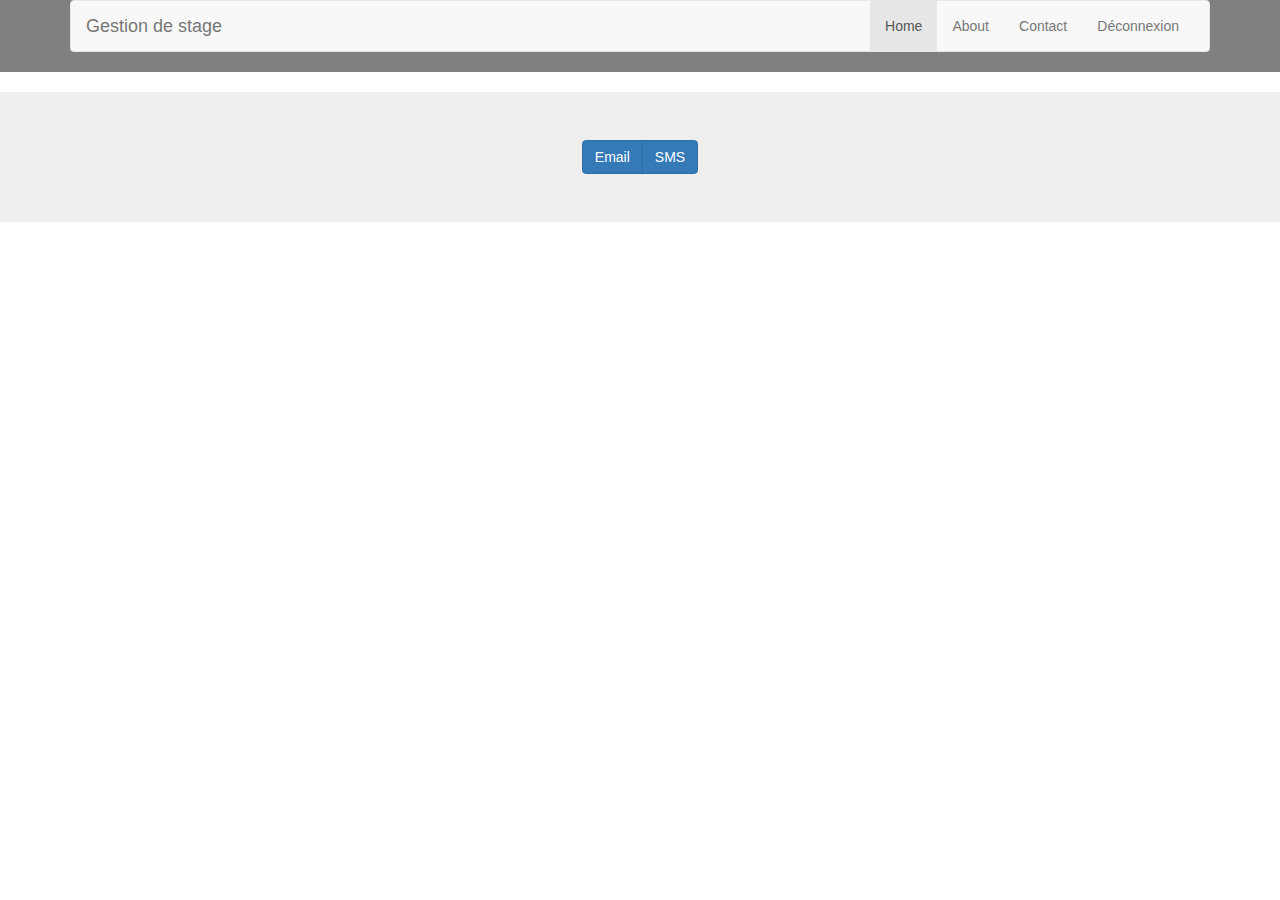
<file: website/openstudentsession.html>
<!DOCTYPE html>
<html>
	<head>
		<meta charset="utf-8" />
		<title>Gestion des stages</title>

		<link rel="stylesheet" type="text/css" href="css/style.css">
		<link rel="stylesheet" type="text/css" href="css/bootstrap.min.css">

		<script language="javascript" type="text/javascript" href="js/bootstrap.min.js"></script>
		<script language="javascript" type="text/javascript" src="js/jquery.js"></script>
		<script language="javascript" type="text/javascript" src="js/jquery.cookie.js"></script>
		<script language="javascript" type="text/javascript" src="js/request.js"></script>
		<script language="javascript" type="text/javascript" src="js/sha1.js"></script>
		<script language="javascript" type="text/javascript" src="js/string.js"></script>
	</head>
	
	<body>
		<div id="header"></div>

		<!--content-->
			<div id="content" class="jumbotron">
				<div class="btn-group" data-toggle="buttons-radio">
					<button type="button" class="btn btn-primary" id="emailinvitationbutton">Email</button>
					<button type="button" class="btn btn-primary" id="smsinvitationbutton">SMS</button>
				</div>

				<div id="tablewrapper">
					<table class="table-bordered table-striped table-hover table-condensed">
						<thead>
							<th>Nom</th>
							<th id="columnwrapper"></th>
						</thead>

						<tbody id="bodywrapper">
							<tr>
								<td><input class="name"/></td>
								<td><input class="contact"/></td>
							</tr>
						</tbody>
					</table>

					<button type="button" id="addline" class="btn btn-primary">+</button>
					<button type="button" id="end" class="btn btn-primary">Terminer</button>
				</div>
			</div>
		<!--/content-->

		<!--wrapper-->
			<script language="javascript" type="text/javascript">
				$('#header').load('inc/header.html');

				$('#tablewrapper').css('display', 'none');
			</script>
		<!--/wrapper-->

		<!--handler-->
			<script language="javascript" type="text/javascript">
				$(document).ready(function() {
					var checkedtype;
					var type;

					$('.type').click(function(event) {
						checkedtype = $("input:checked")[0];
						type = $(checkedtype).val();

						console.log();

						if(type == "email") {
							$('#columnwrapper').html('email');
						}

						if(type == "sms") {
							$('#columnwrapper').html('sms');
						}

						$('#tablewrapper').css('display', 'block');
					});

					$('#addline').click(function(event) {
						$('<tr/>').html('<td><input class="name"/></td><td><input class="contact"/></td>').appendTo('#bodywrapper');
					});

					$('#end').click(function(event) {
						var table = [];

						var names = $('.name');
						var contacts = $('.contact');

						for(var i = 0; i < names.length; i++) {
							table[i] = [$(names[i]).val(), $(contacts[i]).val()];
						}

						request.addStudent(type, table);

						//$(location).attr('href', 'home.html');
					});
				});

				//$('#phoneinvitationbutton').click(function() {
				/*document.getElementById('openstudentsessionwrapper').innerHTML = 'Indiquez les numéro de téléphone:<div id="inputphonenumberscontainer"><input type="text" class="studentphonenumber"/></div><input type="button" id="onemorestudentphoneinput" value="+"/><input type="button" id="savestudentphonenumberbutton" value="Sauvegarder"/>';*/

				$('#onemorestudentphoneinput').click(function() {
					document.getElementById('inputphonenumberscontainer').innerHTML += '<input type="text" class="studentphonenumber"/>';
				});

				$('#savestudentphonenumberbutton').click(function() {
					var studentphonenumberinputs = document.getElementsByClassName('studentphonenumber');
					var studentphonenumbers = [];

					for(var i in studentphonenumberinputs) {
						push(studentphonenumbers, studentphonenumberinputs[i]);
					}

					inviteWithPhoneNumbers(studentphonenumbers);

					document.getElementById('openstudentsessionbutton').style.display = "block";
					document.getElementById('openstudentsessionwrapper').innerHTML = "";
				});

				$('#emailinvitationbutton').click(function() {
					$('#tablewrapper').css('display', 'block');
					$('#columnwrapper').html('Email');
				});

				$('#smsinvitationbutton').click(function() {
					$('#tablewrapper').css('display', 'block');
					$('#columnwrapper').html('SMS');
				});
			</script>
		<!--/handler-->
	</body>
</html>
</file>
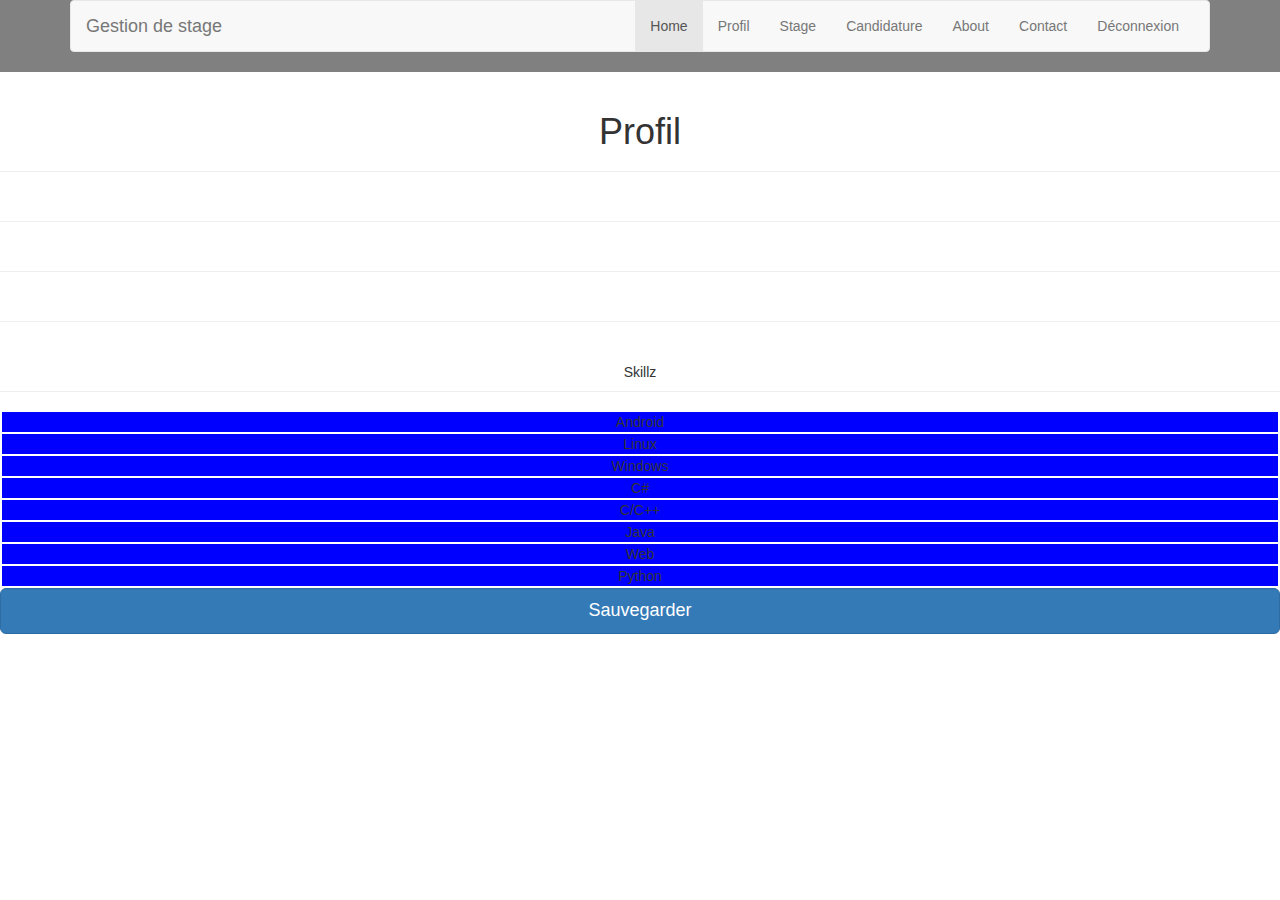
<file: website/profil.html>
<!DOCTYPE html>
<html>
<head>
	<meta charset="utf-8" />
	<title>Profil</title>

	<link rel="stylesheet" type="text/css" href="css/style.css">
	<link rel="stylesheet" type="text/css" href="css/bootstrap.min.css">

	<script language="javascript" type="text/javascript" href="js/bootstrap.min.js"></script>
	<script language="javascript" type="text/javascript" src="js/jquery.js"></script>
	<script language="javascript" type="text/javascript" src="js/jquery.cookie.js"></script>
	<script language="javascript" type="text/javascript" src="js/request.js"></script>
	<script language="javascript" type="text/javascript" src="js/sha1.js"></script>
	<script language="javascript" type="text/javascript" src="js/string.js"></script>
</head>

<body>
	<div id="header"></div>

	<div id="content">
		<div id="content-title" class="page-header"><h1>Profil</h1></div>
		<div id="name" class="page-header"></div>
		<div id="type" class="page-header"></div>
		<div id="graduate" class="page-header"></div>

		<div>
			<div class="page-header">Skillz</div>

			<div>
				<tr>
					<td><div class="skill" id="android">Android</div></td>
					<td><div class="skill" id="linux">Linux</div></td>
					<td><div class="skill" id="windows">Windows</div></td>
				</tr>

				<tr>
					<td><div class="skill" id="csharp">C#</div></td>
					<td><div class="skill" id="c">C/C++</div></td>
					<td><div class="skill" id="java">Java</div></td>
				</tr>

				<tr>
					<td><div class="skill" id="web">Web</div></td>
					<td><div class="skill" id="python">Python</div></td>
					<td></td>
				</tr>
			</table>
		</div>
	</div>

	<button class="btn btn-lg btn-primary btn-block" id="save">Sauvegarder</button>
</div>

<!--wrapper-->
<script language="javascript" type="text/javascript">
	$('#header').load('inc/student-header.html');
</script>
<!--/wrapper-->

<!--handler-->
<script language="javascript" type="text/javascript">
	$('.skill').click(function() {
		id = $(this).attr("id");

		if($(this).hasClass("checked")) {
			$(this).removeClass("checked");

			for(var i = $.skills.length - 1; i >= 0; i--) {
				if($.skills[i] === id) {
					$.skills.splice(i, 1);
				}
			}
		}
		else {
			$(this).addClass("checked");

			$.skills.push(id);
		}
	});	

	$(document).ready(function () {
		var data = request.getProfil();
		var skills = request.getSkills();

		$('#name').html(data.values.values[0]);
		$('#type').html(data.values.values[1]);

		console.log('plop1', request.getUserId());
		$('#graduate').html(request.getFormatedGraduate(request.getUserId().values.id).values[0]);

		for(var i in skills.values) {
			$('.skill').each(
				function() {
					if($(this).attr("id") == skills.values[i].toLowerCase()) {
						$(this).addClass('checked');
					}
				}
			);
		}
	});

	$('#save').click(function() {
		var skills = [];

		$(".checked").each( 
			function() { 
				skills.push($(this).attr("id").toUpperCase());
			} 
		);

		if(request.setSkills(skills).status) {
			$(this).html('Done');

			$(this).attr("disabled", "disabled");
		}
		else {
			$(this).html('Error');
		}
	});
</script>
<!--/handler-->
</body>
</html>
</file>
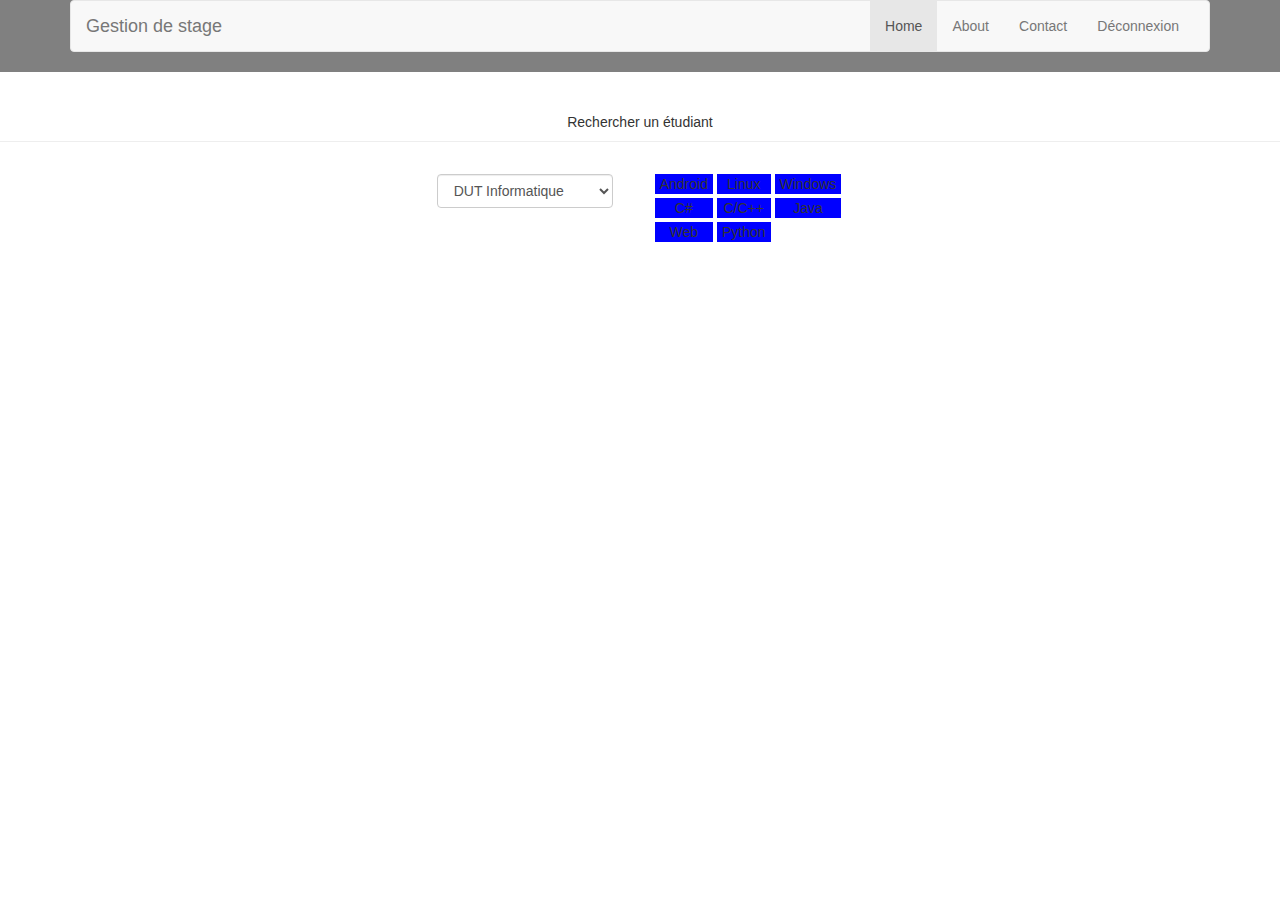
<file: website/searchstudent.html>
<!DOCTYPE html>
<html>
<head>
	<meta charset="utf-8" />
	<title>Profil</title>

	<link rel="stylesheet" type="text/css" href="css/style.css">
	<link rel="stylesheet" type="text/css" href="css/bootstrap.min.css">

	<script language="javascript" type="text/javascript" href="js/bootstrap.min.js"></script>
	<script language="javascript" type="text/javascript" src="js/jquery.js"></script>
	<script language="javascript" type="text/javascript" src="js/jquery.cookie.js"></script>
	<script language="javascript" type="text/javascript" src="js/request.js"></script>
	<script language="javascript" type="text/javascript" src="js/sha1.js"></script>
	<script language="javascript" type="text/javascript" src="js/string.js"></script>
</head>

<body>
	<div id="header"></div>

	<div id="content">
		<div>
			<div class="page-header">Rechercher un étudiant</div>

			<div id="criteria">
				<div id="criteria-left">
					<select class="form-control" id="graduateselect">
						<option value="DUTINFORMATIQUE">DUT Informatique</option>
						<option value="LICENCEINFORMATIQUE">Licence Informatique</option>
					</select>
				</div>

				<div id="criteria-right">
					<table>
						<tr>
							<td><div class="skill " id="android">Android</div></td>
							<td><div class="skill" id="linux">Linux</div></td>
							<td><div class="skill" id="windows">Windows</div></td>
						</tr>

						<tr>
							<td><div class="skill" id="csharp">C#</div></td>
							<td><div class="skill" id="c">C/C++</div></td>
							<td><div class="skill" id="java">Java</div></td>
						</tr>

						<tr>
							<td><div class="skill" id="web">Web</div></td>
							<td><div class="skill" id="python">Python</div></td>
							<td></td>
						</tr>
					</table>
				</div>
			</div>

			<div id="studenttable"></div>
		</div>
	</div>

	<!--wrapper-->
	<script language="javascript" type="text/javascript">
		$('#header').load('inc/header.html');
	</script>
	<!--/wrapper-->

	<!--handler-->
	<script language="javascript" type="text/javascript">
		$.graduate = undefined;
		$.skills = [];

		function refresh() {
			var students = undefined;
			var check = false;

			if($.skills.length > 0 && $.graduate != undefined) {
				students = request.searchStudents($.graduate, $.skills);
			}
			else {
				if($.graduate != undefined) {
					students = request.searchStudentsWithGraduate($.graduate);

					check = true;
				}

				if($.skills.length > 0) {
					students = request.searchStudentsWithSkills($.skills);

					check = true;
				}

				if(!check) {
					students = request.searchStudents("", []);
				}
			}

			if(students != undefined && students.status && students.values != null && students.values[0] != null) {
				var beginstudentstable = "<table><tr><th>Nom</th><th>Diplôme préparé</th><th>Skills</th><th>Email</th></tr>";
				var endstudentstable = "</table>";
				var middlestudentstable = "";

				for(var i in students.values) {
					var studentid = students.values[i].id;

					var skills = request.getFormatedSkills(studentid);
					var graduate = request.getFormatedGraduate(studentid).values[0];

					middlestudentstable  += "<tr><td>" + students.values[i].name + "</td><td>";

					middlestudentstable += graduate + "</td><td>";

					for(var j in skills.values) {
						middlestudentstable += skills.values[j];
					} 

					middlestudentstable += "</td><td>";
					middlestudentstable += '<a href="mailto:' + students.values[i].email + '?Subject=Contact Stage" target="_top">' + students.values[i].email + '</a>';
					middlestudentstable += "</td></tr>";
				}

				$('#studenttable').html(beginstudentstable + middlestudentstable + endstudentstable);
			}
			else $('#studenttable').html("Aucun étudiant ne correspondant a la recherche");
		}

		$(document).ready(function () {
			refresh();

			$('.skill').click(function() {
				id = $(this).attr("id");

				if($(this).hasClass("checked")) {
					$(this).removeClass("checked");

					for(var i = $.skills.length - 1; i >= 0; i--) {
						if($.skills[i] === id) {
							$.skills.splice(i, 1);
						}
					}
				}
				else {
					$(this).addClass("checked");

					$.skills.push(id);
				}

				refresh();
			});						
		});

		$('#graduateselect').change(function() {
			$.graduate = "";

			$.graduate = $(this).val();

			refresh();
		});
	</script>
	<!--/handler-->
</body>
</html>
</file>
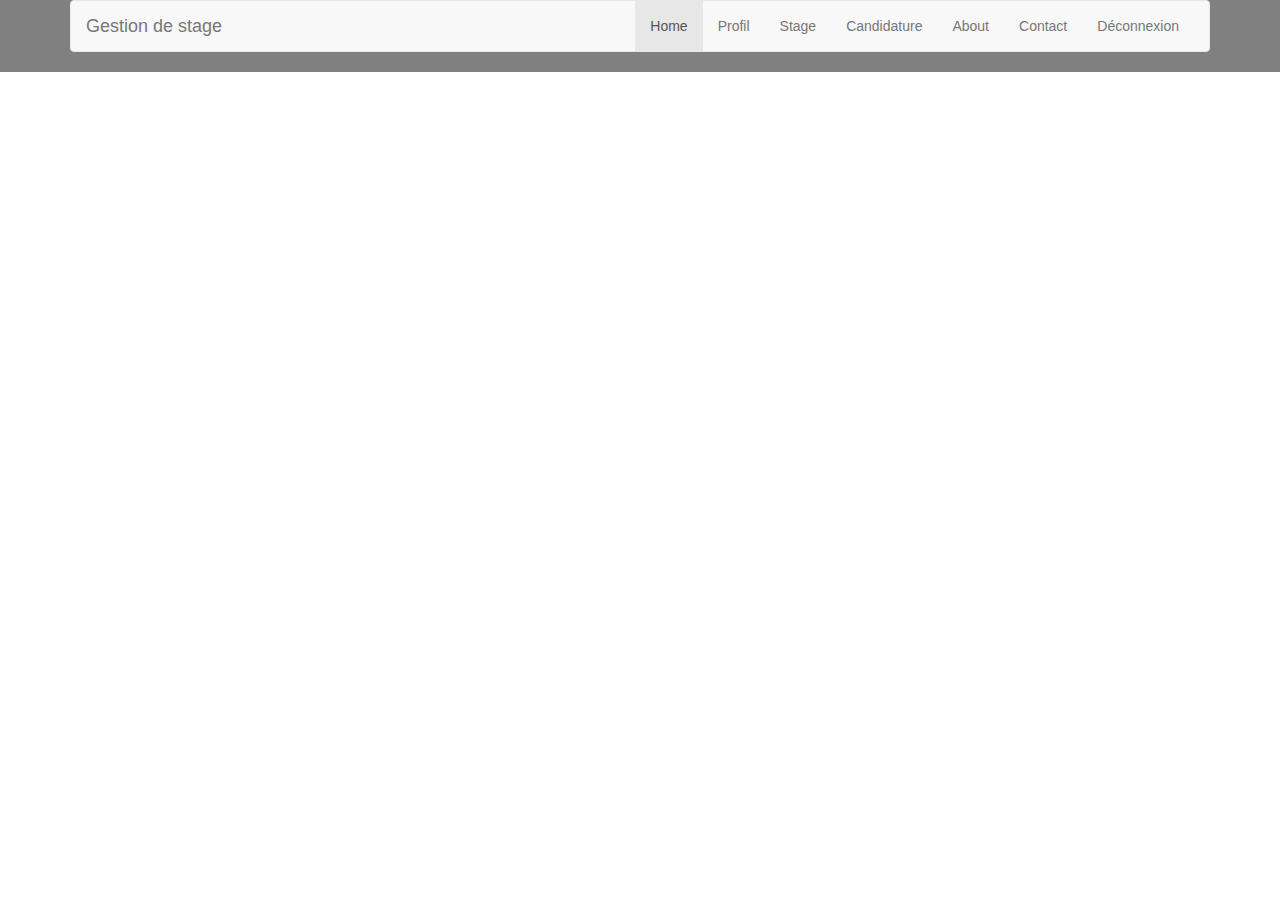
<file: website/stage.html>
<!DOCTYPE html>
<html>
<head>
	<meta charset="utf-8" />
	<title>Profil</title>

	<link rel="stylesheet" type="text/css" href="css/style.css">
	<link rel="stylesheet" type="text/css" href="css/bootstrap.min.css">

	<script language="javascript" type="text/javascript" href="js/bootstrap.min.js"></script>
	<script language="javascript" type="text/javascript" src="js/jquery.js"></script>
	<script language="javascript" type="text/javascript" src="js/jquery.cookie.js"></script>
	<script language="javascript" type="text/javascript" src="js/request.js"></script>
	<script language="javascript" type="text/javascript" src="js/sha1.js"></script>
	<script language="javascript" type="text/javascript" src="js/string.js"></script>
</head>

<body>
	<div id="header"></div>

	<div id="content">

	</div>

	<!--wrapper-->
	<script language="javascript" type="text/javascript">
		$('#header').load('inc/student-header.html');
	</script>
	<!--/wrapper-->

	<!--handler-->
	<script language="javascript" type="text/javascript">
		$(document).ready(function() {
			var content = $('#content');

			var stages = request.getStages();

			var stageswrapper = $('<div/>', {
				id: 'stageswrapper'
			}).appendTo(content);
			var stagesmessage = $('<span/>', {
				id: 'stagesmessage'
			}).appendTo(stageswrapper);

			var stagestable = $('<div/>', {
				id: 'stagestable'
			}).appendTo(stageswrapper);

			if(stages.status) {

				var stagestablecontent = "";

				if(stages.values != null) {
					stagestablecontent += '<div class="page-header"><h2>Stage</h2></div><div class="row"><div class="jumbotron"><table class="table-bordered table-striped table-hover table-condensed"><thead><th>Nom</th><th>Description</th><th>Candidature</th></thead><tbody>';

					for(var i in stages.values) {
						stagestablecontent += String.format('<tr><td>{0}</td><td>{1}</td><td><input type="button" class="candidate" id="{2}" value="Candidater"/></td></tr>', stages.values[i].title, stages.values[i].description, stages.values[i].id);
					}

					stagestablecontent += '</tbody></table></div></div>';
					console.log("plop");
				}
				else {
					stagestablecontent = 'Pas de stages';
				}

				stagestable.html(stagestablecontent);
			}
		});
	</script>
	<!--/handler-->
</body>
</html>
</file>
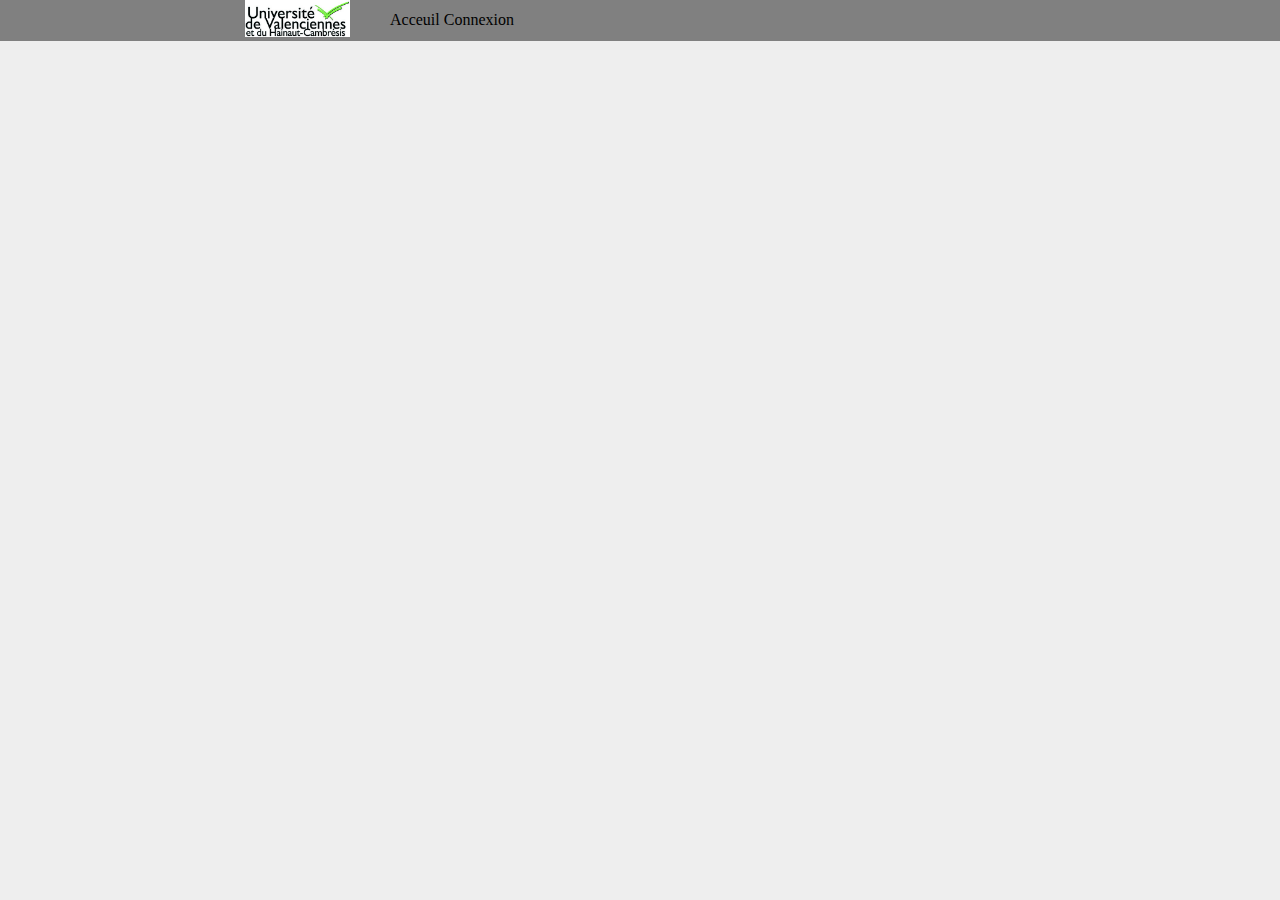
<file: website/validateenterpriseregistration.html>
<!DOCTYPE html>
<html>
	<head>
		<meta charset="utf-8" />
		<title>Gestion des stages</title>

		<link rel="stylesheet" type="text/css" media="screen" href="css/style.css">

		<script language="javascript" type="text/javascript" src="js/jquery.js"></script>
		<script language="javascript" type="text/javascript" src="js/jquery.cookie.js"></script>
		<script language="javascript" type="text/javascript" src="js/string.js"></script>
		<script language="javascript" type="text/javascript" src="js/request.js"></script>

		<script language="javascript">
			function GetURLParameter(sParam) {
			    var sPageURL = window.location.search.substring(1);
			    var sURLVariables = sPageURL.split('&');

			    for (var i = 0; i < sURLVariables.length; i++) 
			    {
			        var sParameterName = sURLVariables[i].split('=');
			        if (sParameterName[0] == sParam) 
			        {
			            return sParameterName[1];
			        }
			    }
			}

			$(document).ready(function () {
				var id = GetURLParameter('id');
				var code = GetURLParameter('code');

				var answer = request.validateEnterpriseRegistration(id, code);

				console.log("validate enterprise registration", "id:" + id, "code:" + code, "answer:" + answer);

				if(answer.status) {
					document.getElementById("content-wrapper").innerHTML = "Inscription validée. <a href=\"index.html\">Connectez-vous</a>";
				}
				else {
					document.getElementById("content-wrapper").innerHTML = "Erreur, réessayez";
				}
			});
		</script>
	</head>
	
	<body>
		<div id="header">
			<div id="head-row">
				<div id="banner">
					<img id="banner-img" src="img/logo.jpg"/>
				</div>

				<div id="nav">
					<div class="nav-link" id="home">Acceuil</div>
					<div class="nav-link" id="connect">Connexion</div>
				</div>
			</div>
		</div>

		<div id="content">
			<div id="content-row">
				<div id="content-wrapper"></div>
			</div>
		</div>
	</body>
</html>
</file>
<file: website/css/style.css>
body { margin: 0; }

.content { width: 100%; text-align: center; margin-top: 20px; }
#content { width: 100%; text-align: center; margin-top: 20px; }
#content #title { margin-bottom: 10px; font-weight: bold; font-size: 1.5em; }
#content #row { display: inline-block; }

#header { background-color: grey; display: table; width: 100%; }
#banner { display: table-cell; width: 50%; text-align: right; padding-right: 20px; }
#banner-img { width: 30%; }
#nav { display: table-cell; width: 50%; vertical-align: middle; text-align: left; padding-left: 20px; }
.nav-link { display: inline; }

.form { display: inline-block; }
label, input { display: block; text-align: left; margin-top: 5px; }
#submit { float: right; }

#message { margin-bottom: 10px; background-color: red; }

#menu { display: inline-block; margin-right: auto; margin-left: auto; margin-top: 10px; margin-bottom: 10px; }
#profil { display: block; }

table { margin-right: auto; margin-left: auto; margin-top: 10px; margin-bottom: 10px; }
table input { display: inline; }

body {
  padding-top: 0;
  padding-bottom: 40px;
  background-color: #eee;
}

.form-signin {
  max-width: 330px;
  padding: 15px;
  margin: 0 auto;
}
.form-signin .form-signin-heading,
.form-signin .checkbox {
  margin-bottom: 10px;
}
.form-signin .checkbox {
  font-weight: normal;
}
.form-signin .form-control {
  position: relative;
  height: auto;
  -webkit-box-sizing: border-box;
     -moz-box-sizing: border-box;
          box-sizing: border-box;
  padding: 10px;
  font-size: 16px;
}
.form-signin .form-control:focus {
  z-index: 2;
}
.form-signin input[type="email"] {
  margin-bottom: -1px;
  border-bottom-right-radius: 0;
  border-bottom-left-radius: 0;
}
.form-signin input[type="password"] {
  margin-bottom: 10px;
  border-top-left-radius: 0;
  border-top-right-radius: 0;
}

#criteria {
  text-align: center;
  display: table;

  margin-right: auto;
  margin-left: auto;
}

#criteria-left {
  display: table-cell;

  padding-right: 20px;
}

#criteria-right {
  display: table-cell;

  padding-left: 20px;
}

#studenttable {
  display: inline-block;

}

.skill {
  margin-right: 2px;
  margin-left: 2px;
  
  padding-left: 5px;
  padding-right: 5px;
}

#studenttable th {
  text-align: center;
  border: solid 1px;

  padding-right: 10px;
  padding-left: 10px;
}

#studenttable td {
  text-align: center;
  border: solid 1px;
  
  padding-right: 10px;
  padding-left: 10px;
}

.skill {
  background-color: blue;
  margin-top: 2px;
  margin-bottom: 2px;
}

.checked {
  background-color: red;
  margin-top: 2px;
  margin-bottom: 2px;
}
</file>
<file: website/css/enterpriseregistration.css>
#content { display: inline; }
input { display: inline; }
label { display: inline-block; }
</file>
